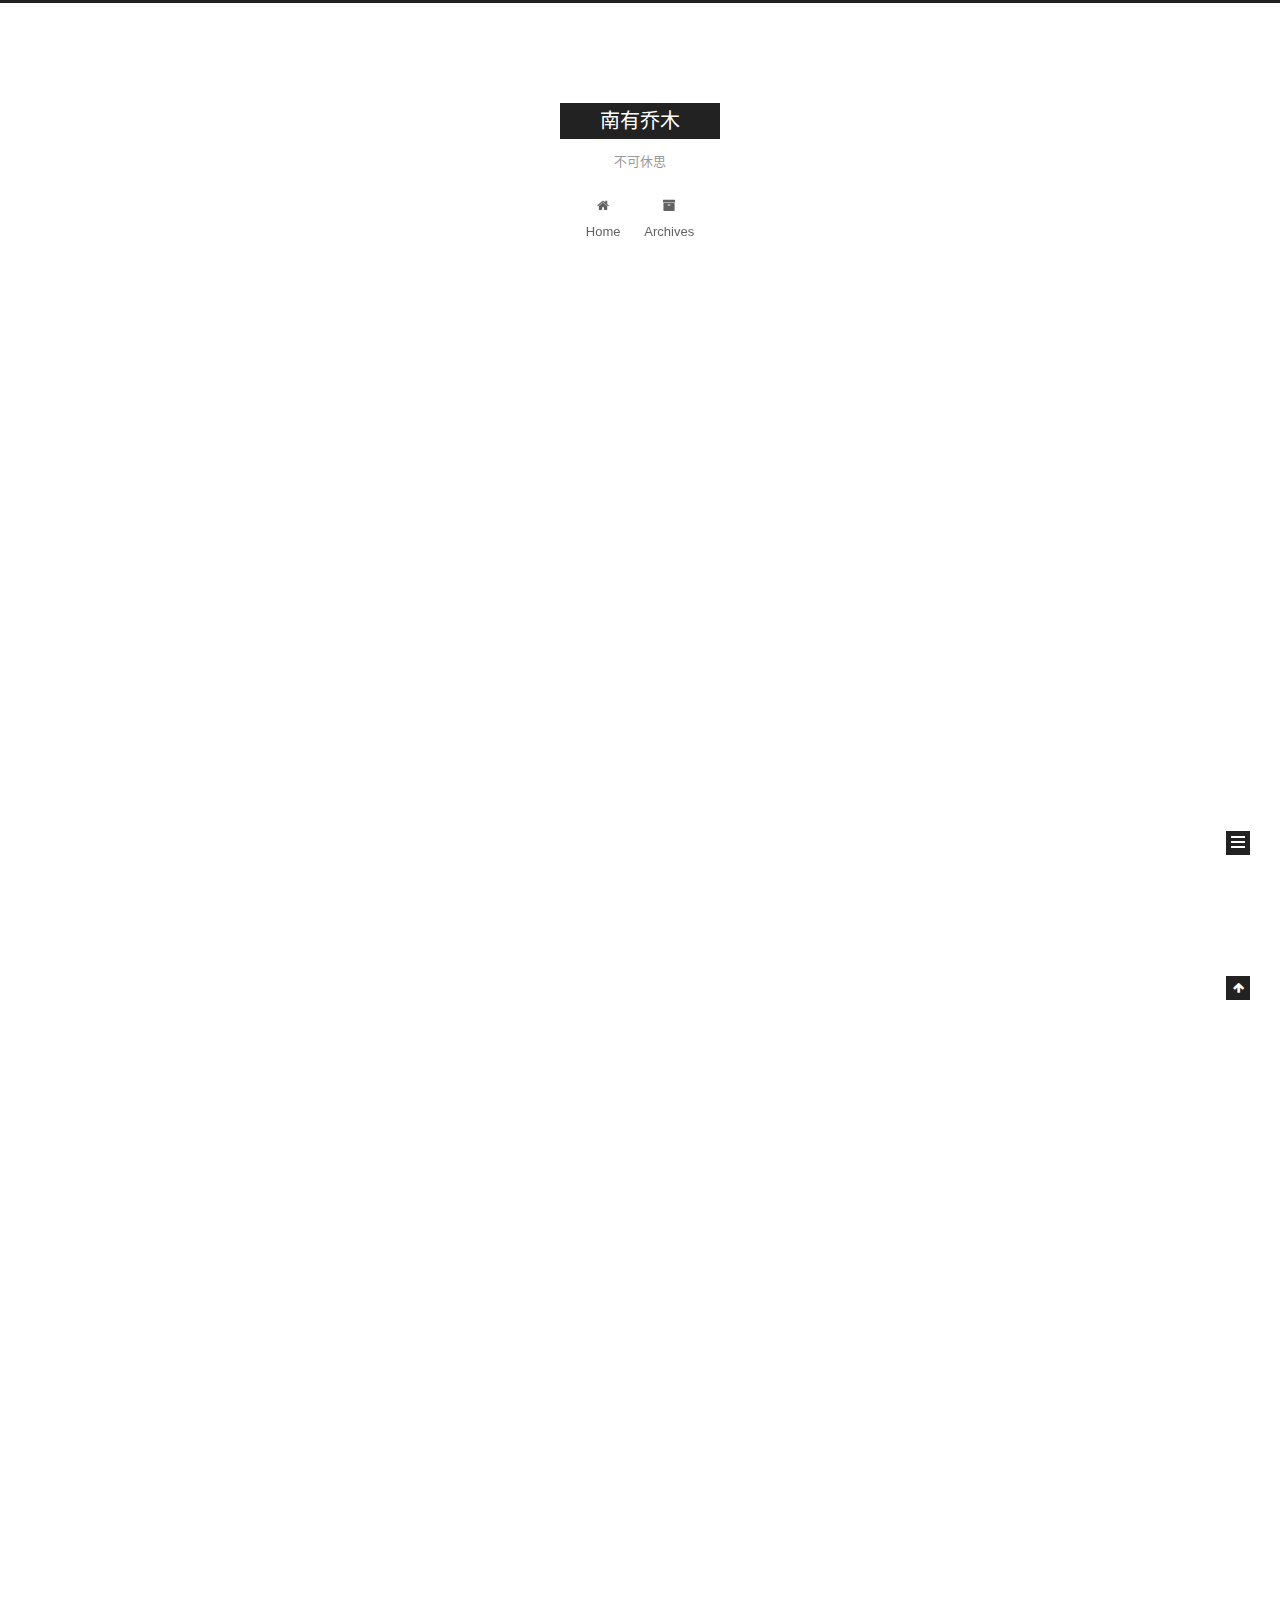
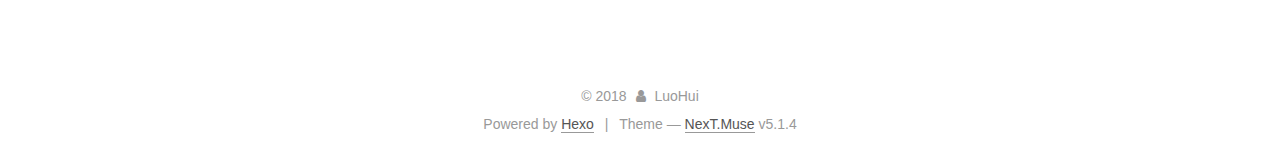
<file: index.html>
<!DOCTYPE html>



  


<html class="theme-next muse use-motion" lang="zh-CN">
<head>
  <meta charset="UTF-8"/>
<meta http-equiv="X-UA-Compatible" content="IE=edge" />
<meta name="viewport" content="width=device-width, initial-scale=1, maximum-scale=1"/>
<meta name="theme-color" content="#222">









<meta http-equiv="Cache-Control" content="no-transform" />
<meta http-equiv="Cache-Control" content="no-siteapp" />
















  
  
  <link href="/lib/fancybox/source/jquery.fancybox.css?v=2.1.5" rel="stylesheet" type="text/css" />







<link href="/lib/font-awesome/css/font-awesome.min.css?v=4.6.2" rel="stylesheet" type="text/css" />

<link href="/css/main.css?v=5.1.4" rel="stylesheet" type="text/css" />


  <link rel="apple-touch-icon" sizes="180x180" href="/images/apple-touch-icon-next.png?v=5.1.4">


  <link rel="icon" type="image/png" sizes="32x32" href="/images/favicon-32x32-next.png?v=5.1.4">


  <link rel="icon" type="image/png" sizes="16x16" href="/images/favicon-16x16-next.png?v=5.1.4">


  <link rel="mask-icon" href="/images/logo.svg?v=5.1.4" color="#222">





  <meta name="keywords" content="Hexo, NexT" />










<meta property="og:type" content="website">
<meta property="og:title" content="南有乔木">
<meta property="og:url" content="http://yoursite.com/index.html">
<meta property="og:site_name" content="南有乔木">
<meta property="og:locale" content="zh-CN">
<meta name="twitter:card" content="summary">
<meta name="twitter:title" content="南有乔木">



<script type="text/javascript" id="hexo.configurations">
  var NexT = window.NexT || {};
  var CONFIG = {
    root: '/',
    scheme: 'Muse',
    version: '5.1.4',
    sidebar: {"position":"left","display":"post","offset":12,"b2t":false,"scrollpercent":false,"onmobile":false},
    fancybox: true,
    tabs: true,
    motion: {"enable":true,"async":false,"transition":{"post_block":"fadeIn","post_header":"slideDownIn","post_body":"slideDownIn","coll_header":"slideLeftIn","sidebar":"slideUpIn"}},
    duoshuo: {
      userId: '0',
      author: 'Author'
    },
    algolia: {
      applicationID: '',
      apiKey: '',
      indexName: '',
      hits: {"per_page":10},
      labels: {"input_placeholder":"Search for Posts","hits_empty":"We didn't find any results for the search: ${query}","hits_stats":"${hits} results found in ${time} ms"}
    }
  };
</script>



  <link rel="canonical" href="http://yoursite.com/"/>





  <title>南有乔木</title>
  








</head>

<body itemscope itemtype="http://schema.org/WebPage" lang="zh-CN">

  
  
    
  

  <div class="container sidebar-position-left 
  page-home">
    <div class="headband"></div>

    <header id="header" class="header" itemscope itemtype="http://schema.org/WPHeader">
      <div class="header-inner"><div class="site-brand-wrapper">
  <div class="site-meta ">
    

    <div class="custom-logo-site-title">
      <a href="/"  class="brand" rel="start">
        <span class="logo-line-before"><i></i></span>
        <span class="site-title">南有乔木</span>
        <span class="logo-line-after"><i></i></span>
      </a>
    </div>
      
        <p class="site-subtitle">不可休思</p>
      
  </div>

  <div class="site-nav-toggle">
    <button>
      <span class="btn-bar"></span>
      <span class="btn-bar"></span>
      <span class="btn-bar"></span>
    </button>
  </div>
</div>

<nav class="site-nav">
  

  
    <ul id="menu" class="menu">
      
        
        <li class="menu-item menu-item-home">
          <a href="/" rel="section">
            
              <i class="menu-item-icon fa fa-fw fa-home"></i> <br />
            
            Home
          </a>
        </li>
      
        
        <li class="menu-item menu-item-archives">
          <a href="/archives/" rel="section">
            
              <i class="menu-item-icon fa fa-fw fa-archive"></i> <br />
            
            Archives
          </a>
        </li>
      

      
    </ul>
  

  
</nav>



 </div>
    </header>

    <main id="main" class="main">
      <div class="main-inner">
        <div class="content-wrap">
          <div id="content" class="content">
            
  <section id="posts" class="posts-expand">
    
      

  

  
  
  

  <article class="post post-type-normal" itemscope itemtype="http://schema.org/Article">
  
  
  
  <div class="post-block">
    <link itemprop="mainEntityOfPage" href="http://yoursite.com/2018/07/07/子衿/">

    <span hidden itemprop="author" itemscope itemtype="http://schema.org/Person">
      <meta itemprop="name" content="LuoHui">
      <meta itemprop="description" content="">
      <meta itemprop="image" content="/images/avatar.gif">
    </span>

    <span hidden itemprop="publisher" itemscope itemtype="http://schema.org/Organization">
      <meta itemprop="name" content="南有乔木">
    </span>

    
      <header class="post-header">

        
        
          <h1 class="post-title" itemprop="name headline">
                
                <a class="post-title-link" href="/2018/07/07/子衿/" itemprop="url">子衿</a></h1>
        

        <div class="post-meta">
          <span class="post-time">
            
              <span class="post-meta-item-icon">
                <i class="fa fa-calendar-o"></i>
              </span>
              
                <span class="post-meta-item-text">Posted on</span>
              
              <time title="Post created" itemprop="dateCreated datePublished" datetime="2018-07-07T15:51:06+08:00">
                2018-07-07
              </time>
            

            

            
          </span>

          

          
            
          

          
          

          

          

          

        </div>
      </header>
    

    
    
    
    <div class="post-body" itemprop="articleBody">

      
      

      
        
          
            <p>黄色大门<br> 哈哈</p>

          
        
      
    </div>
    
    
    

    

    

    

    <footer class="post-footer">
      

      

      

      
      
        <div class="post-eof"></div>
      
    </footer>
  </div>
  
  
  
  </article>


    
      

  

  
  
  

  <article class="post post-type-normal" itemscope itemtype="http://schema.org/Article">
  
  
  
  <div class="post-block">
    <link itemprop="mainEntityOfPage" href="http://yoursite.com/2018/07/07/hello-world/">

    <span hidden itemprop="author" itemscope itemtype="http://schema.org/Person">
      <meta itemprop="name" content="LuoHui">
      <meta itemprop="description" content="">
      <meta itemprop="image" content="/images/avatar.gif">
    </span>

    <span hidden itemprop="publisher" itemscope itemtype="http://schema.org/Organization">
      <meta itemprop="name" content="南有乔木">
    </span>

    
      <header class="post-header">

        
        
          <h1 class="post-title" itemprop="name headline">
                
                <a class="post-title-link" href="/2018/07/07/hello-world/" itemprop="url">Hello World</a></h1>
        

        <div class="post-meta">
          <span class="post-time">
            
              <span class="post-meta-item-icon">
                <i class="fa fa-calendar-o"></i>
              </span>
              
                <span class="post-meta-item-text">Posted on</span>
              
              <time title="Post created" itemprop="dateCreated datePublished" datetime="2018-07-07T15:27:08+08:00">
                2018-07-07
              </time>
            

            

            
          </span>

          

          
            
          

          
          

          

          

          

        </div>
      </header>
    

    
    
    
    <div class="post-body" itemprop="articleBody">

      
      

      
        
          
            <p>Welcome to <a href="https://hexo.io/" target="_blank" rel="noopener">Hexo</a>! This is your very first post. Check <a href="https://hexo.io/docs/" target="_blank" rel="noopener">documentation</a> for more info. If you get any problems when using Hexo, you can find the answer in <a href="https://hexo.io/docs/troubleshooting.html" target="_blank" rel="noopener">troubleshooting</a> or you can ask me on <a href="https://github.com/hexojs/hexo/issues" target="_blank" rel="noopener">GitHub</a>.</p>
<h2 id="Quick-Start"><a href="#Quick-Start" class="headerlink" title="Quick Start"></a>Quick Start</h2><h3 id="Create-a-new-post"><a href="#Create-a-new-post" class="headerlink" title="Create a new post"></a>Create a new post</h3><figure class="highlight bash"><table><tr><td class="gutter"><pre><span class="line">1</span><br></pre></td><td class="code"><pre><span class="line">$ hexo new <span class="string">"My New Post"</span></span><br></pre></td></tr></table></figure>
<p>More info: <a href="https://hexo.io/docs/writing.html" target="_blank" rel="noopener">Writing</a></p>
<h3 id="Run-server"><a href="#Run-server" class="headerlink" title="Run server"></a>Run server</h3><figure class="highlight bash"><table><tr><td class="gutter"><pre><span class="line">1</span><br></pre></td><td class="code"><pre><span class="line">$ hexo server</span><br></pre></td></tr></table></figure>
<p>More info: <a href="https://hexo.io/docs/server.html" target="_blank" rel="noopener">Server</a></p>
<h3 id="Generate-static-files"><a href="#Generate-static-files" class="headerlink" title="Generate static files"></a>Generate static files</h3><figure class="highlight bash"><table><tr><td class="gutter"><pre><span class="line">1</span><br></pre></td><td class="code"><pre><span class="line">$ hexo generate</span><br></pre></td></tr></table></figure>
<p>More info: <a href="https://hexo.io/docs/generating.html" target="_blank" rel="noopener">Generating</a></p>
<h3 id="Deploy-to-remote-sites"><a href="#Deploy-to-remote-sites" class="headerlink" title="Deploy to remote sites"></a>Deploy to remote sites</h3><figure class="highlight bash"><table><tr><td class="gutter"><pre><span class="line">1</span><br></pre></td><td class="code"><pre><span class="line">$ hexo deploy</span><br></pre></td></tr></table></figure>
<p>More info: <a href="https://hexo.io/docs/deployment.html" target="_blank" rel="noopener">Deployment</a></p>

          
        
      
    </div>
    
    
    

    

    

    

    <footer class="post-footer">
      

      

      

      
      
        <div class="post-eof"></div>
      
    </footer>
  </div>
  
  
  
  </article>


    
  </section>

  


          </div>
          


          

        </div>
        
          
  
  <div class="sidebar-toggle">
    <div class="sidebar-toggle-line-wrap">
      <span class="sidebar-toggle-line sidebar-toggle-line-first"></span>
      <span class="sidebar-toggle-line sidebar-toggle-line-middle"></span>
      <span class="sidebar-toggle-line sidebar-toggle-line-last"></span>
    </div>
  </div>

  <aside id="sidebar" class="sidebar">
    
    <div class="sidebar-inner">

      

      

      <section class="site-overview-wrap sidebar-panel sidebar-panel-active">
        <div class="site-overview">
          <div class="site-author motion-element" itemprop="author" itemscope itemtype="http://schema.org/Person">
            
              <p class="site-author-name" itemprop="name">LuoHui</p>
              <p class="site-description motion-element" itemprop="description"></p>
          </div>

          <nav class="site-state motion-element">

            
              <div class="site-state-item site-state-posts">
              
                <a href="/archives/">
              
                  <span class="site-state-item-count">2</span>
                  <span class="site-state-item-name">posts</span>
                </a>
              </div>
            

            

            
              
              
              <div class="site-state-item site-state-tags">
                
                  <span class="site-state-item-count">1</span>
                  <span class="site-state-item-name">tags</span>
                
              </div>
            

          </nav>

          

          

          
          

          
          

          

        </div>
      </section>

      

      

    </div>
  </aside>


        
      </div>
    </main>

    <footer id="footer" class="footer">
      <div class="footer-inner">
        <div class="copyright">&copy; <span itemprop="copyrightYear">2018</span>
  <span class="with-love">
    <i class="fa fa-user"></i>
  </span>
  <span class="author" itemprop="copyrightHolder">LuoHui</span>

  
</div>


  <div class="powered-by">Powered by <a class="theme-link" target="_blank" href="https://hexo.io">Hexo</a></div>



  <span class="post-meta-divider">|</span>



  <div class="theme-info">Theme &mdash; <a class="theme-link" target="_blank" href="https://github.com/iissnan/hexo-theme-next">NexT.Muse</a> v5.1.4</div>




        







        
      </div>
    </footer>

    
      <div class="back-to-top">
        <i class="fa fa-arrow-up"></i>
        
      </div>
    

    

  </div>

  

<script type="text/javascript">
  if (Object.prototype.toString.call(window.Promise) !== '[object Function]') {
    window.Promise = null;
  }
</script>









  












  
  
    <script type="text/javascript" src="/lib/jquery/index.js?v=2.1.3"></script>
  

  
  
    <script type="text/javascript" src="/lib/fastclick/lib/fastclick.min.js?v=1.0.6"></script>
  

  
  
    <script type="text/javascript" src="/lib/jquery_lazyload/jquery.lazyload.js?v=1.9.7"></script>
  

  
  
    <script type="text/javascript" src="/lib/velocity/velocity.min.js?v=1.2.1"></script>
  

  
  
    <script type="text/javascript" src="/lib/velocity/velocity.ui.min.js?v=1.2.1"></script>
  

  
  
    <script type="text/javascript" src="/lib/fancybox/source/jquery.fancybox.pack.js?v=2.1.5"></script>
  


  


  <script type="text/javascript" src="/js/src/utils.js?v=5.1.4"></script>

  <script type="text/javascript" src="/js/src/motion.js?v=5.1.4"></script>



  
  

  

  


  <script type="text/javascript" src="/js/src/bootstrap.js?v=5.1.4"></script>



  


  




	





  





  












  





  

  

  

  
  

  

  

  

</body>
</html>
</file>
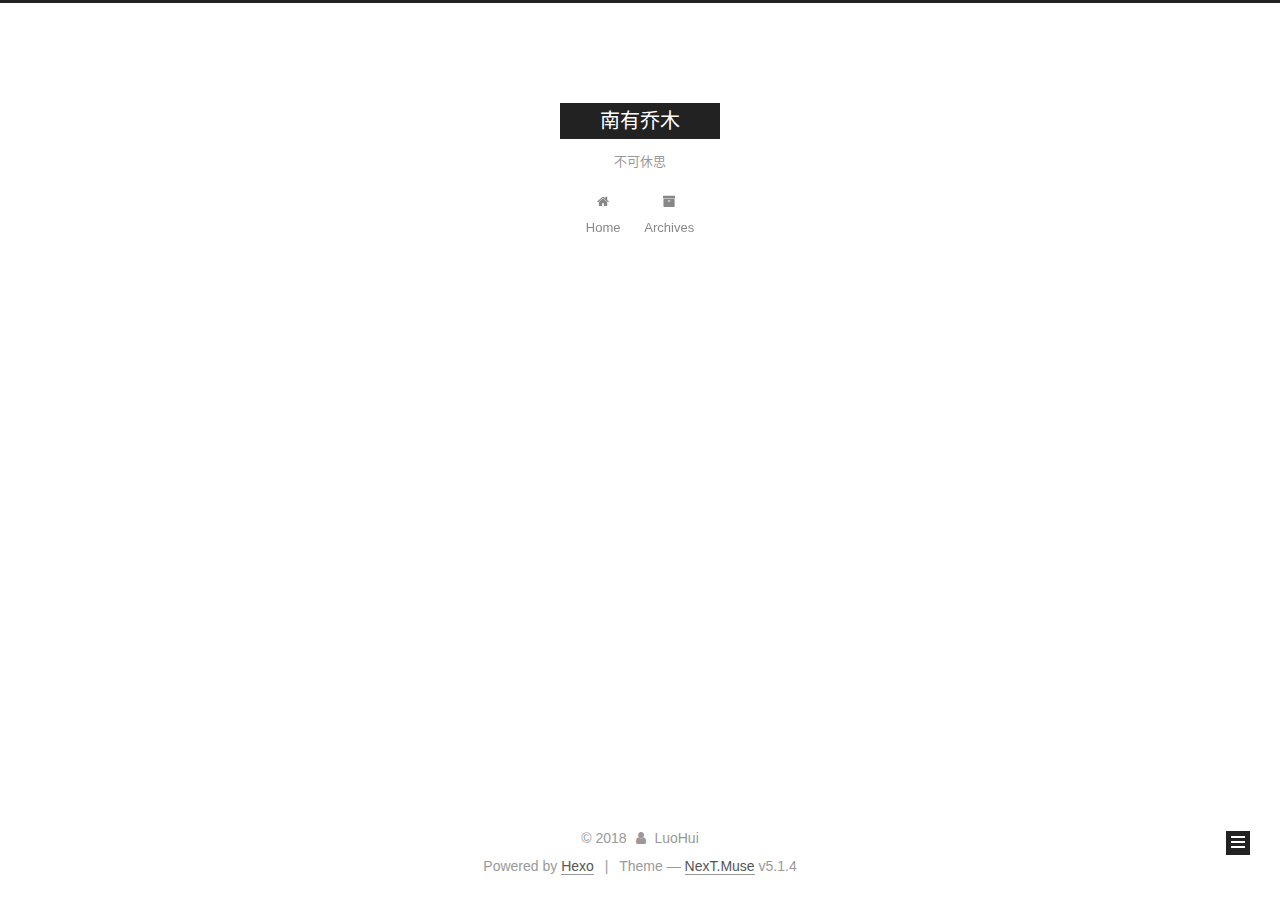
<file: archives/index.html>
<!DOCTYPE html>



  


<html class="theme-next muse use-motion" lang="zh-CN">
<head>
  <meta charset="UTF-8"/>
<meta http-equiv="X-UA-Compatible" content="IE=edge" />
<meta name="viewport" content="width=device-width, initial-scale=1, maximum-scale=1"/>
<meta name="theme-color" content="#222">









<meta http-equiv="Cache-Control" content="no-transform" />
<meta http-equiv="Cache-Control" content="no-siteapp" />
















  
  
  <link href="/lib/fancybox/source/jquery.fancybox.css?v=2.1.5" rel="stylesheet" type="text/css" />







<link href="/lib/font-awesome/css/font-awesome.min.css?v=4.6.2" rel="stylesheet" type="text/css" />

<link href="/css/main.css?v=5.1.4" rel="stylesheet" type="text/css" />


  <link rel="apple-touch-icon" sizes="180x180" href="/images/apple-touch-icon-next.png?v=5.1.4">


  <link rel="icon" type="image/png" sizes="32x32" href="/images/favicon-32x32-next.png?v=5.1.4">


  <link rel="icon" type="image/png" sizes="16x16" href="/images/favicon-16x16-next.png?v=5.1.4">


  <link rel="mask-icon" href="/images/logo.svg?v=5.1.4" color="#222">





  <meta name="keywords" content="Hexo, NexT" />










<meta property="og:type" content="website">
<meta property="og:title" content="南有乔木">
<meta property="og:url" content="http://yoursite.com/archives/index.html">
<meta property="og:site_name" content="南有乔木">
<meta property="og:locale" content="zh-CN">
<meta name="twitter:card" content="summary">
<meta name="twitter:title" content="南有乔木">



<script type="text/javascript" id="hexo.configurations">
  var NexT = window.NexT || {};
  var CONFIG = {
    root: '/',
    scheme: 'Muse',
    version: '5.1.4',
    sidebar: {"position":"left","display":"post","offset":12,"b2t":false,"scrollpercent":false,"onmobile":false},
    fancybox: true,
    tabs: true,
    motion: {"enable":true,"async":false,"transition":{"post_block":"fadeIn","post_header":"slideDownIn","post_body":"slideDownIn","coll_header":"slideLeftIn","sidebar":"slideUpIn"}},
    duoshuo: {
      userId: '0',
      author: 'Author'
    },
    algolia: {
      applicationID: '',
      apiKey: '',
      indexName: '',
      hits: {"per_page":10},
      labels: {"input_placeholder":"Search for Posts","hits_empty":"We didn't find any results for the search: ${query}","hits_stats":"${hits} results found in ${time} ms"}
    }
  };
</script>



  <link rel="canonical" href="http://yoursite.com/archives/"/>





  <title>Archive | 南有乔木</title>
  








</head>

<body itemscope itemtype="http://schema.org/WebPage" lang="zh-CN">

  
  
    
  

  <div class="container sidebar-position-left page-archive">
    <div class="headband"></div>

    <header id="header" class="header" itemscope itemtype="http://schema.org/WPHeader">
      <div class="header-inner"><div class="site-brand-wrapper">
  <div class="site-meta ">
    

    <div class="custom-logo-site-title">
      <a href="/"  class="brand" rel="start">
        <span class="logo-line-before"><i></i></span>
        <span class="site-title">南有乔木</span>
        <span class="logo-line-after"><i></i></span>
      </a>
    </div>
      
        <p class="site-subtitle">不可休思</p>
      
  </div>

  <div class="site-nav-toggle">
    <button>
      <span class="btn-bar"></span>
      <span class="btn-bar"></span>
      <span class="btn-bar"></span>
    </button>
  </div>
</div>

<nav class="site-nav">
  

  
    <ul id="menu" class="menu">
      
        
        <li class="menu-item menu-item-home">
          <a href="/" rel="section">
            
              <i class="menu-item-icon fa fa-fw fa-home"></i> <br />
            
            Home
          </a>
        </li>
      
        
        <li class="menu-item menu-item-archives">
          <a href="/archives/" rel="section">
            
              <i class="menu-item-icon fa fa-fw fa-archive"></i> <br />
            
            Archives
          </a>
        </li>
      

      
    </ul>
  

  
</nav>



 </div>
    </header>

    <main id="main" class="main">
      <div class="main-inner">
        <div class="content-wrap">
          <div id="content" class="content">
            

  
  
  
  <div class="post-block archive">
    <div id="posts" class="posts-collapse">
      <span class="archive-move-on"></span>

      <span class="archive-page-counter">
        
        
        
          
        
        Um..! 2 posts in total. Keep on posting.
      </span>

      

        
        
        

        
          
          <div class="collection-title">
            <h1 class="archive-year" id="archive-year-2018">2018</h1>
          </div>
        
        

        

  <article class="post post-type-normal" itemscope itemtype="http://schema.org/Article">
    <header class="post-header">

      <h2 class="post-title">
        
            <a class="post-title-link" href="/2018/07/07/子衿/" itemprop="url">
              
                <span itemprop="name">子衿</span>
              
            </a>
        
      </h2>

      <div class="post-meta">
        <time class="post-time" itemprop="dateCreated"
              datetime="2018-07-07T15:51:06+08:00"
              content="2018-07-07" >
          07-07
        </time>
      </div>

    </header>
  </article>



      

        
        
        

        
        

        

  <article class="post post-type-normal" itemscope itemtype="http://schema.org/Article">
    <header class="post-header">

      <h2 class="post-title">
        
            <a class="post-title-link" href="/2018/07/07/hello-world/" itemprop="url">
              
                <span itemprop="name">Hello World</span>
              
            </a>
        
      </h2>

      <div class="post-meta">
        <time class="post-time" itemprop="dateCreated"
              datetime="2018-07-07T15:27:08+08:00"
              content="2018-07-07" >
          07-07
        </time>
      </div>

    </header>
  </article>



      

    </div>
  </div>
  
  
  

  



          </div>
          


          

        </div>
        
          
  
  <div class="sidebar-toggle">
    <div class="sidebar-toggle-line-wrap">
      <span class="sidebar-toggle-line sidebar-toggle-line-first"></span>
      <span class="sidebar-toggle-line sidebar-toggle-line-middle"></span>
      <span class="sidebar-toggle-line sidebar-toggle-line-last"></span>
    </div>
  </div>

  <aside id="sidebar" class="sidebar">
    
    <div class="sidebar-inner">

      

      

      <section class="site-overview-wrap sidebar-panel sidebar-panel-active">
        <div class="site-overview">
          <div class="site-author motion-element" itemprop="author" itemscope itemtype="http://schema.org/Person">
            
              <p class="site-author-name" itemprop="name">LuoHui</p>
              <p class="site-description motion-element" itemprop="description"></p>
          </div>

          <nav class="site-state motion-element">

            
              <div class="site-state-item site-state-posts">
              
                <a href="/archives/">
              
                  <span class="site-state-item-count">2</span>
                  <span class="site-state-item-name">posts</span>
                </a>
              </div>
            

            

            
              
              
              <div class="site-state-item site-state-tags">
                
                  <span class="site-state-item-count">1</span>
                  <span class="site-state-item-name">tags</span>
                
              </div>
            

          </nav>

          

          

          
          

          
          

          

        </div>
      </section>

      

      

    </div>
  </aside>


        
      </div>
    </main>

    <footer id="footer" class="footer">
      <div class="footer-inner">
        <div class="copyright">&copy; <span itemprop="copyrightYear">2018</span>
  <span class="with-love">
    <i class="fa fa-user"></i>
  </span>
  <span class="author" itemprop="copyrightHolder">LuoHui</span>

  
</div>


  <div class="powered-by">Powered by <a class="theme-link" target="_blank" href="https://hexo.io">Hexo</a></div>



  <span class="post-meta-divider">|</span>



  <div class="theme-info">Theme &mdash; <a class="theme-link" target="_blank" href="https://github.com/iissnan/hexo-theme-next">NexT.Muse</a> v5.1.4</div>




        







        
      </div>
    </footer>

    
      <div class="back-to-top">
        <i class="fa fa-arrow-up"></i>
        
      </div>
    

    

  </div>

  

<script type="text/javascript">
  if (Object.prototype.toString.call(window.Promise) !== '[object Function]') {
    window.Promise = null;
  }
</script>









  












  
  
    <script type="text/javascript" src="/lib/jquery/index.js?v=2.1.3"></script>
  

  
  
    <script type="text/javascript" src="/lib/fastclick/lib/fastclick.min.js?v=1.0.6"></script>
  

  
  
    <script type="text/javascript" src="/lib/jquery_lazyload/jquery.lazyload.js?v=1.9.7"></script>
  

  
  
    <script type="text/javascript" src="/lib/velocity/velocity.min.js?v=1.2.1"></script>
  

  
  
    <script type="text/javascript" src="/lib/velocity/velocity.ui.min.js?v=1.2.1"></script>
  

  
  
    <script type="text/javascript" src="/lib/fancybox/source/jquery.fancybox.pack.js?v=2.1.5"></script>
  


  


  <script type="text/javascript" src="/js/src/utils.js?v=5.1.4"></script>

  <script type="text/javascript" src="/js/src/motion.js?v=5.1.4"></script>



  
  

  

  


  <script type="text/javascript" src="/js/src/bootstrap.js?v=5.1.4"></script>



  


  




	





  





  












  





  

  

  

  
  

  

  

  

</body>
</html>
</file>
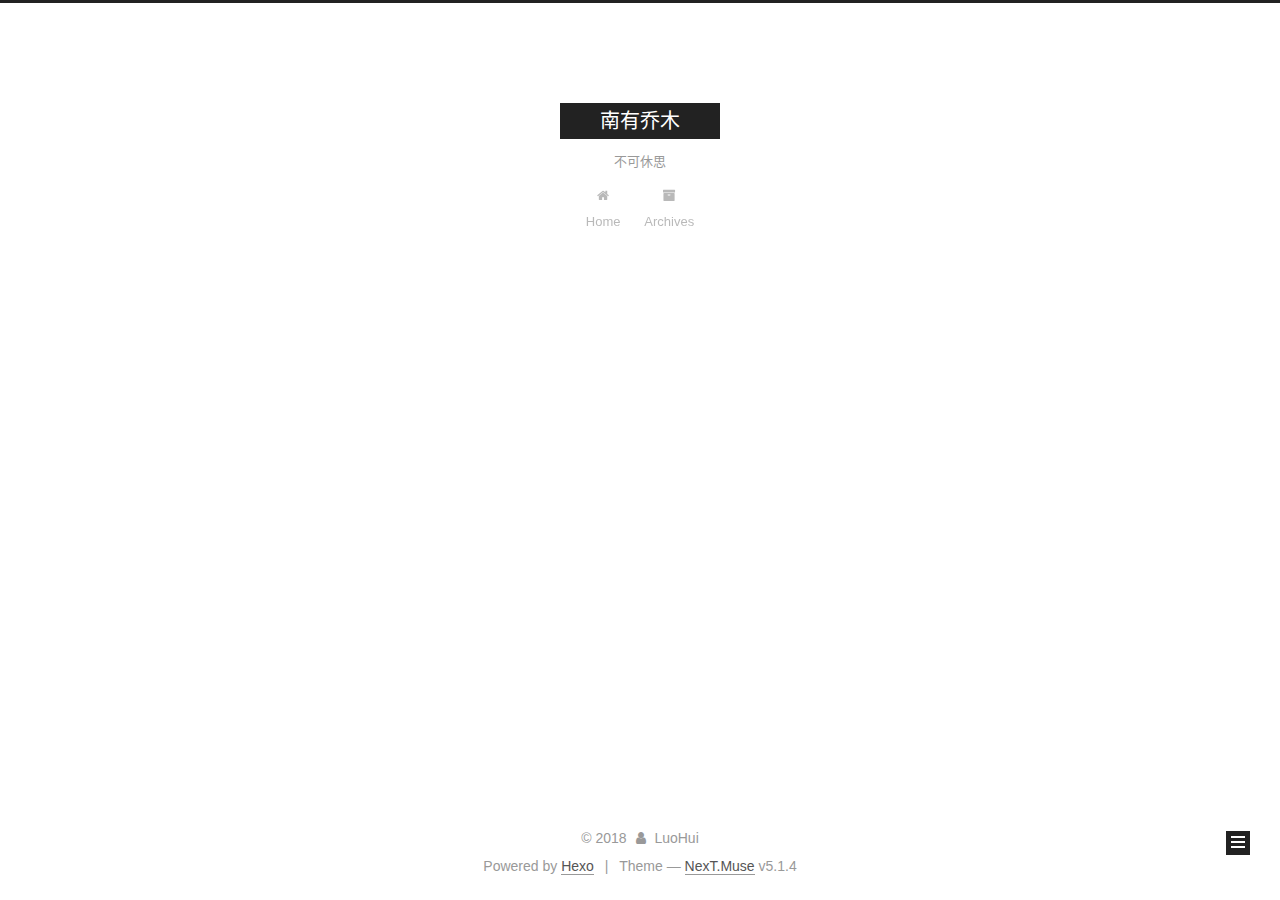
<file: archives/2018/index.html>
<!DOCTYPE html>



  


<html class="theme-next muse use-motion" lang="zh-CN">
<head>
  <meta charset="UTF-8"/>
<meta http-equiv="X-UA-Compatible" content="IE=edge" />
<meta name="viewport" content="width=device-width, initial-scale=1, maximum-scale=1"/>
<meta name="theme-color" content="#222">









<meta http-equiv="Cache-Control" content="no-transform" />
<meta http-equiv="Cache-Control" content="no-siteapp" />
















  
  
  <link href="/lib/fancybox/source/jquery.fancybox.css?v=2.1.5" rel="stylesheet" type="text/css" />







<link href="/lib/font-awesome/css/font-awesome.min.css?v=4.6.2" rel="stylesheet" type="text/css" />

<link href="/css/main.css?v=5.1.4" rel="stylesheet" type="text/css" />


  <link rel="apple-touch-icon" sizes="180x180" href="/images/apple-touch-icon-next.png?v=5.1.4">


  <link rel="icon" type="image/png" sizes="32x32" href="/images/favicon-32x32-next.png?v=5.1.4">


  <link rel="icon" type="image/png" sizes="16x16" href="/images/favicon-16x16-next.png?v=5.1.4">


  <link rel="mask-icon" href="/images/logo.svg?v=5.1.4" color="#222">





  <meta name="keywords" content="Hexo, NexT" />










<meta property="og:type" content="website">
<meta property="og:title" content="南有乔木">
<meta property="og:url" content="http://yoursite.com/archives/2018/index.html">
<meta property="og:site_name" content="南有乔木">
<meta property="og:locale" content="zh-CN">
<meta name="twitter:card" content="summary">
<meta name="twitter:title" content="南有乔木">



<script type="text/javascript" id="hexo.configurations">
  var NexT = window.NexT || {};
  var CONFIG = {
    root: '/',
    scheme: 'Muse',
    version: '5.1.4',
    sidebar: {"position":"left","display":"post","offset":12,"b2t":false,"scrollpercent":false,"onmobile":false},
    fancybox: true,
    tabs: true,
    motion: {"enable":true,"async":false,"transition":{"post_block":"fadeIn","post_header":"slideDownIn","post_body":"slideDownIn","coll_header":"slideLeftIn","sidebar":"slideUpIn"}},
    duoshuo: {
      userId: '0',
      author: 'Author'
    },
    algolia: {
      applicationID: '',
      apiKey: '',
      indexName: '',
      hits: {"per_page":10},
      labels: {"input_placeholder":"Search for Posts","hits_empty":"We didn't find any results for the search: ${query}","hits_stats":"${hits} results found in ${time} ms"}
    }
  };
</script>



  <link rel="canonical" href="http://yoursite.com/archives/2018/"/>





  <title>Archive | 南有乔木</title>
  








</head>

<body itemscope itemtype="http://schema.org/WebPage" lang="zh-CN">

  
  
    
  

  <div class="container sidebar-position-left page-archive">
    <div class="headband"></div>

    <header id="header" class="header" itemscope itemtype="http://schema.org/WPHeader">
      <div class="header-inner"><div class="site-brand-wrapper">
  <div class="site-meta ">
    

    <div class="custom-logo-site-title">
      <a href="/"  class="brand" rel="start">
        <span class="logo-line-before"><i></i></span>
        <span class="site-title">南有乔木</span>
        <span class="logo-line-after"><i></i></span>
      </a>
    </div>
      
        <p class="site-subtitle">不可休思</p>
      
  </div>

  <div class="site-nav-toggle">
    <button>
      <span class="btn-bar"></span>
      <span class="btn-bar"></span>
      <span class="btn-bar"></span>
    </button>
  </div>
</div>

<nav class="site-nav">
  

  
    <ul id="menu" class="menu">
      
        
        <li class="menu-item menu-item-home">
          <a href="/" rel="section">
            
              <i class="menu-item-icon fa fa-fw fa-home"></i> <br />
            
            Home
          </a>
        </li>
      
        
        <li class="menu-item menu-item-archives">
          <a href="/archives/" rel="section">
            
              <i class="menu-item-icon fa fa-fw fa-archive"></i> <br />
            
            Archives
          </a>
        </li>
      

      
    </ul>
  

  
</nav>



 </div>
    </header>

    <main id="main" class="main">
      <div class="main-inner">
        <div class="content-wrap">
          <div id="content" class="content">
            

  
  
  
  <div class="post-block archive">
    <div id="posts" class="posts-collapse">
      <span class="archive-move-on"></span>

      <span class="archive-page-counter">
        
        
        
          
        
        Um..! 2 posts in total. Keep on posting.
      </span>

      

        
        
        

        
          
          <div class="collection-title">
            <h1 class="archive-year" id="archive-year-2018">2018</h1>
          </div>
        
        

        

  <article class="post post-type-normal" itemscope itemtype="http://schema.org/Article">
    <header class="post-header">

      <h2 class="post-title">
        
            <a class="post-title-link" href="/2018/07/07/子衿/" itemprop="url">
              
                <span itemprop="name">子衿</span>
              
            </a>
        
      </h2>

      <div class="post-meta">
        <time class="post-time" itemprop="dateCreated"
              datetime="2018-07-07T15:51:06+08:00"
              content="2018-07-07" >
          07-07
        </time>
      </div>

    </header>
  </article>



      

        
        
        

        
        

        

  <article class="post post-type-normal" itemscope itemtype="http://schema.org/Article">
    <header class="post-header">

      <h2 class="post-title">
        
            <a class="post-title-link" href="/2018/07/07/hello-world/" itemprop="url">
              
                <span itemprop="name">Hello World</span>
              
            </a>
        
      </h2>

      <div class="post-meta">
        <time class="post-time" itemprop="dateCreated"
              datetime="2018-07-07T15:27:08+08:00"
              content="2018-07-07" >
          07-07
        </time>
      </div>

    </header>
  </article>



      

    </div>
  </div>
  
  
  

  



          </div>
          


          

        </div>
        
          
  
  <div class="sidebar-toggle">
    <div class="sidebar-toggle-line-wrap">
      <span class="sidebar-toggle-line sidebar-toggle-line-first"></span>
      <span class="sidebar-toggle-line sidebar-toggle-line-middle"></span>
      <span class="sidebar-toggle-line sidebar-toggle-line-last"></span>
    </div>
  </div>

  <aside id="sidebar" class="sidebar">
    
    <div class="sidebar-inner">

      

      

      <section class="site-overview-wrap sidebar-panel sidebar-panel-active">
        <div class="site-overview">
          <div class="site-author motion-element" itemprop="author" itemscope itemtype="http://schema.org/Person">
            
              <p class="site-author-name" itemprop="name">LuoHui</p>
              <p class="site-description motion-element" itemprop="description"></p>
          </div>

          <nav class="site-state motion-element">

            
              <div class="site-state-item site-state-posts">
              
                <a href="/archives/">
              
                  <span class="site-state-item-count">2</span>
                  <span class="site-state-item-name">posts</span>
                </a>
              </div>
            

            

            
              
              
              <div class="site-state-item site-state-tags">
                
                  <span class="site-state-item-count">1</span>
                  <span class="site-state-item-name">tags</span>
                
              </div>
            

          </nav>

          

          

          
          

          
          

          

        </div>
      </section>

      

      

    </div>
  </aside>


        
      </div>
    </main>

    <footer id="footer" class="footer">
      <div class="footer-inner">
        <div class="copyright">&copy; <span itemprop="copyrightYear">2018</span>
  <span class="with-love">
    <i class="fa fa-user"></i>
  </span>
  <span class="author" itemprop="copyrightHolder">LuoHui</span>

  
</div>


  <div class="powered-by">Powered by <a class="theme-link" target="_blank" href="https://hexo.io">Hexo</a></div>



  <span class="post-meta-divider">|</span>



  <div class="theme-info">Theme &mdash; <a class="theme-link" target="_blank" href="https://github.com/iissnan/hexo-theme-next">NexT.Muse</a> v5.1.4</div>




        







        
      </div>
    </footer>

    
      <div class="back-to-top">
        <i class="fa fa-arrow-up"></i>
        
      </div>
    

    

  </div>

  

<script type="text/javascript">
  if (Object.prototype.toString.call(window.Promise) !== '[object Function]') {
    window.Promise = null;
  }
</script>









  












  
  
    <script type="text/javascript" src="/lib/jquery/index.js?v=2.1.3"></script>
  

  
  
    <script type="text/javascript" src="/lib/fastclick/lib/fastclick.min.js?v=1.0.6"></script>
  

  
  
    <script type="text/javascript" src="/lib/jquery_lazyload/jquery.lazyload.js?v=1.9.7"></script>
  

  
  
    <script type="text/javascript" src="/lib/velocity/velocity.min.js?v=1.2.1"></script>
  

  
  
    <script type="text/javascript" src="/lib/velocity/velocity.ui.min.js?v=1.2.1"></script>
  

  
  
    <script type="text/javascript" src="/lib/fancybox/source/jquery.fancybox.pack.js?v=2.1.5"></script>
  


  


  <script type="text/javascript" src="/js/src/utils.js?v=5.1.4"></script>

  <script type="text/javascript" src="/js/src/motion.js?v=5.1.4"></script>



  
  

  

  


  <script type="text/javascript" src="/js/src/bootstrap.js?v=5.1.4"></script>



  


  




	





  





  












  





  

  

  

  
  

  

  

  

</body>
</html>
</file>
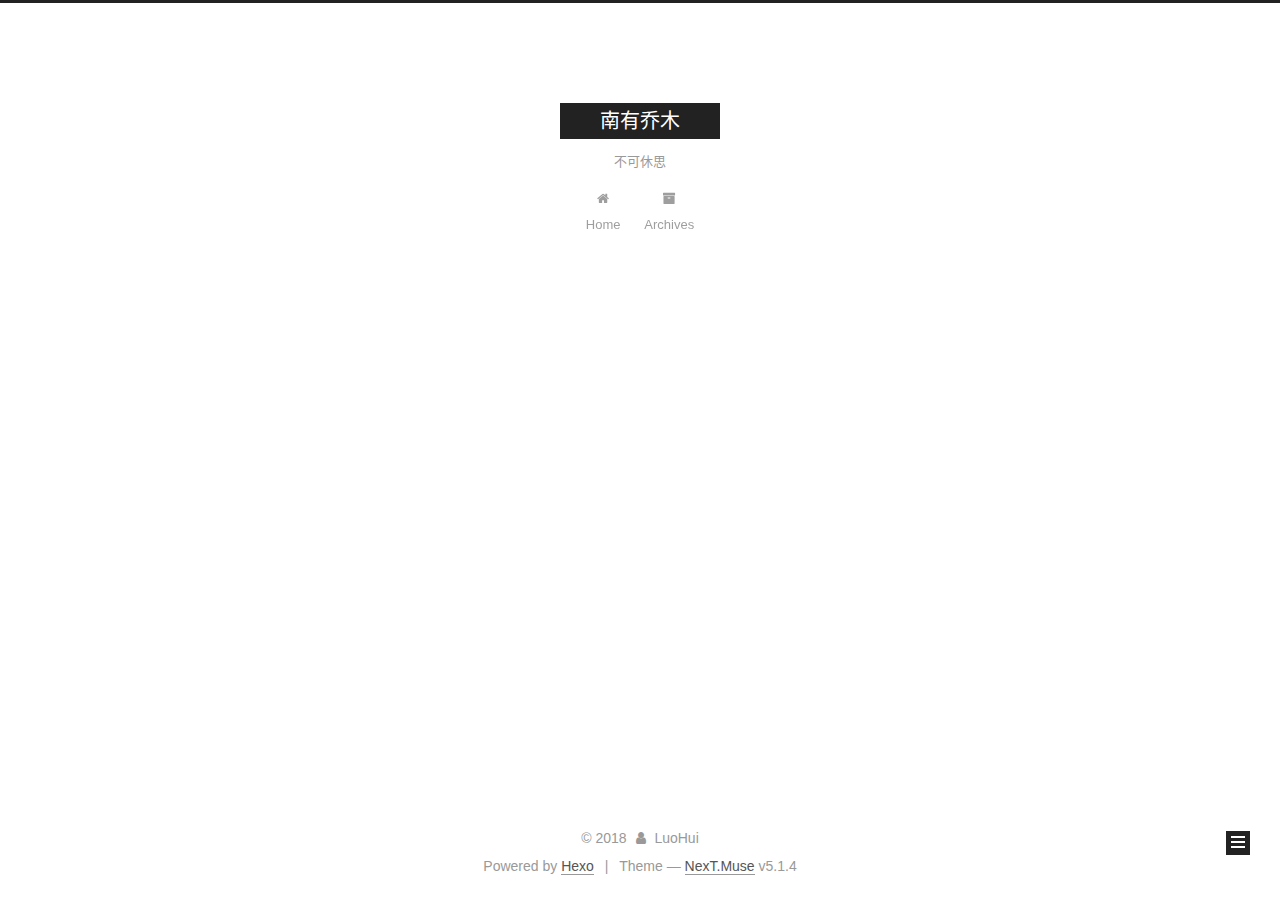
<file: tags/悠悠我心/index.html>
<!DOCTYPE html>



  


<html class="theme-next muse use-motion" lang="zh-CN">
<head>
  <meta charset="UTF-8"/>
<meta http-equiv="X-UA-Compatible" content="IE=edge" />
<meta name="viewport" content="width=device-width, initial-scale=1, maximum-scale=1"/>
<meta name="theme-color" content="#222">









<meta http-equiv="Cache-Control" content="no-transform" />
<meta http-equiv="Cache-Control" content="no-siteapp" />
















  
  
  <link href="/lib/fancybox/source/jquery.fancybox.css?v=2.1.5" rel="stylesheet" type="text/css" />







<link href="/lib/font-awesome/css/font-awesome.min.css?v=4.6.2" rel="stylesheet" type="text/css" />

<link href="/css/main.css?v=5.1.4" rel="stylesheet" type="text/css" />


  <link rel="apple-touch-icon" sizes="180x180" href="/images/apple-touch-icon-next.png?v=5.1.4">


  <link rel="icon" type="image/png" sizes="32x32" href="/images/favicon-32x32-next.png?v=5.1.4">


  <link rel="icon" type="image/png" sizes="16x16" href="/images/favicon-16x16-next.png?v=5.1.4">


  <link rel="mask-icon" href="/images/logo.svg?v=5.1.4" color="#222">





  <meta name="keywords" content="Hexo, NexT" />










<meta property="og:type" content="website">
<meta property="og:title" content="南有乔木">
<meta property="og:url" content="http://yoursite.com/tags/悠悠我心/index.html">
<meta property="og:site_name" content="南有乔木">
<meta property="og:locale" content="zh-CN">
<meta name="twitter:card" content="summary">
<meta name="twitter:title" content="南有乔木">



<script type="text/javascript" id="hexo.configurations">
  var NexT = window.NexT || {};
  var CONFIG = {
    root: '/',
    scheme: 'Muse',
    version: '5.1.4',
    sidebar: {"position":"left","display":"post","offset":12,"b2t":false,"scrollpercent":false,"onmobile":false},
    fancybox: true,
    tabs: true,
    motion: {"enable":true,"async":false,"transition":{"post_block":"fadeIn","post_header":"slideDownIn","post_body":"slideDownIn","coll_header":"slideLeftIn","sidebar":"slideUpIn"}},
    duoshuo: {
      userId: '0',
      author: 'Author'
    },
    algolia: {
      applicationID: '',
      apiKey: '',
      indexName: '',
      hits: {"per_page":10},
      labels: {"input_placeholder":"Search for Posts","hits_empty":"We didn't find any results for the search: ${query}","hits_stats":"${hits} results found in ${time} ms"}
    }
  };
</script>



  <link rel="canonical" href="http://yoursite.com/tags/悠悠我心/"/>





  <title>Tag: 悠悠我心 | 南有乔木</title>
  








</head>

<body itemscope itemtype="http://schema.org/WebPage" lang="zh-CN">

  
  
    
  

  <div class="container sidebar-position-left ">
    <div class="headband"></div>

    <header id="header" class="header" itemscope itemtype="http://schema.org/WPHeader">
      <div class="header-inner"><div class="site-brand-wrapper">
  <div class="site-meta ">
    

    <div class="custom-logo-site-title">
      <a href="/"  class="brand" rel="start">
        <span class="logo-line-before"><i></i></span>
        <span class="site-title">南有乔木</span>
        <span class="logo-line-after"><i></i></span>
      </a>
    </div>
      
        <p class="site-subtitle">不可休思</p>
      
  </div>

  <div class="site-nav-toggle">
    <button>
      <span class="btn-bar"></span>
      <span class="btn-bar"></span>
      <span class="btn-bar"></span>
    </button>
  </div>
</div>

<nav class="site-nav">
  

  
    <ul id="menu" class="menu">
      
        
        <li class="menu-item menu-item-home">
          <a href="/" rel="section">
            
              <i class="menu-item-icon fa fa-fw fa-home"></i> <br />
            
            Home
          </a>
        </li>
      
        
        <li class="menu-item menu-item-archives">
          <a href="/archives/" rel="section">
            
              <i class="menu-item-icon fa fa-fw fa-archive"></i> <br />
            
            Archives
          </a>
        </li>
      

      
    </ul>
  

  
</nav>



 </div>
    </header>

    <main id="main" class="main">
      <div class="main-inner">
        <div class="content-wrap">
          <div id="content" class="content">
            

  
  
  
  <div class="post-block tag">

    <div id="posts" class="posts-collapse">
      <div class="collection-title">
        <h1>悠悠我心<small>Tag</small>
        </h1>
      </div>

      
        

  <article class="post post-type-normal" itemscope itemtype="http://schema.org/Article">
    <header class="post-header">

      <h2 class="post-title">
        
            <a class="post-title-link" href="/2018/07/07/子衿/" itemprop="url">
              
                <span itemprop="name">子衿</span>
              
            </a>
        
      </h2>

      <div class="post-meta">
        <time class="post-time" itemprop="dateCreated"
              datetime="2018-07-07T15:51:06+08:00"
              content="2018-07-07" >
          07-07
        </time>
      </div>

    </header>
  </article>


      
    </div>

  </div>
  
  
  

  


          </div>
          


          

        </div>
        
          
  
  <div class="sidebar-toggle">
    <div class="sidebar-toggle-line-wrap">
      <span class="sidebar-toggle-line sidebar-toggle-line-first"></span>
      <span class="sidebar-toggle-line sidebar-toggle-line-middle"></span>
      <span class="sidebar-toggle-line sidebar-toggle-line-last"></span>
    </div>
  </div>

  <aside id="sidebar" class="sidebar">
    
    <div class="sidebar-inner">

      

      

      <section class="site-overview-wrap sidebar-panel sidebar-panel-active">
        <div class="site-overview">
          <div class="site-author motion-element" itemprop="author" itemscope itemtype="http://schema.org/Person">
            
              <p class="site-author-name" itemprop="name">LuoHui</p>
              <p class="site-description motion-element" itemprop="description"></p>
          </div>

          <nav class="site-state motion-element">

            
              <div class="site-state-item site-state-posts">
              
                <a href="/archives/">
              
                  <span class="site-state-item-count">2</span>
                  <span class="site-state-item-name">posts</span>
                </a>
              </div>
            

            

            
              
              
              <div class="site-state-item site-state-tags">
                
                  <span class="site-state-item-count">1</span>
                  <span class="site-state-item-name">tags</span>
                
              </div>
            

          </nav>

          

          

          
          

          
          

          

        </div>
      </section>

      

      

    </div>
  </aside>


        
      </div>
    </main>

    <footer id="footer" class="footer">
      <div class="footer-inner">
        <div class="copyright">&copy; <span itemprop="copyrightYear">2018</span>
  <span class="with-love">
    <i class="fa fa-user"></i>
  </span>
  <span class="author" itemprop="copyrightHolder">LuoHui</span>

  
</div>


  <div class="powered-by">Powered by <a class="theme-link" target="_blank" href="https://hexo.io">Hexo</a></div>



  <span class="post-meta-divider">|</span>



  <div class="theme-info">Theme &mdash; <a class="theme-link" target="_blank" href="https://github.com/iissnan/hexo-theme-next">NexT.Muse</a> v5.1.4</div>




        







        
      </div>
    </footer>

    
      <div class="back-to-top">
        <i class="fa fa-arrow-up"></i>
        
      </div>
    

    

  </div>

  

<script type="text/javascript">
  if (Object.prototype.toString.call(window.Promise) !== '[object Function]') {
    window.Promise = null;
  }
</script>









  












  
  
    <script type="text/javascript" src="/lib/jquery/index.js?v=2.1.3"></script>
  

  
  
    <script type="text/javascript" src="/lib/fastclick/lib/fastclick.min.js?v=1.0.6"></script>
  

  
  
    <script type="text/javascript" src="/lib/jquery_lazyload/jquery.lazyload.js?v=1.9.7"></script>
  

  
  
    <script type="text/javascript" src="/lib/velocity/velocity.min.js?v=1.2.1"></script>
  

  
  
    <script type="text/javascript" src="/lib/velocity/velocity.ui.min.js?v=1.2.1"></script>
  

  
  
    <script type="text/javascript" src="/lib/fancybox/source/jquery.fancybox.pack.js?v=2.1.5"></script>
  


  


  <script type="text/javascript" src="/js/src/utils.js?v=5.1.4"></script>

  <script type="text/javascript" src="/js/src/motion.js?v=5.1.4"></script>



  
  

  

  


  <script type="text/javascript" src="/js/src/bootstrap.js?v=5.1.4"></script>



  


  




	





  





  












  





  

  

  

  
  

  

  

  

</body>
</html>
</file>
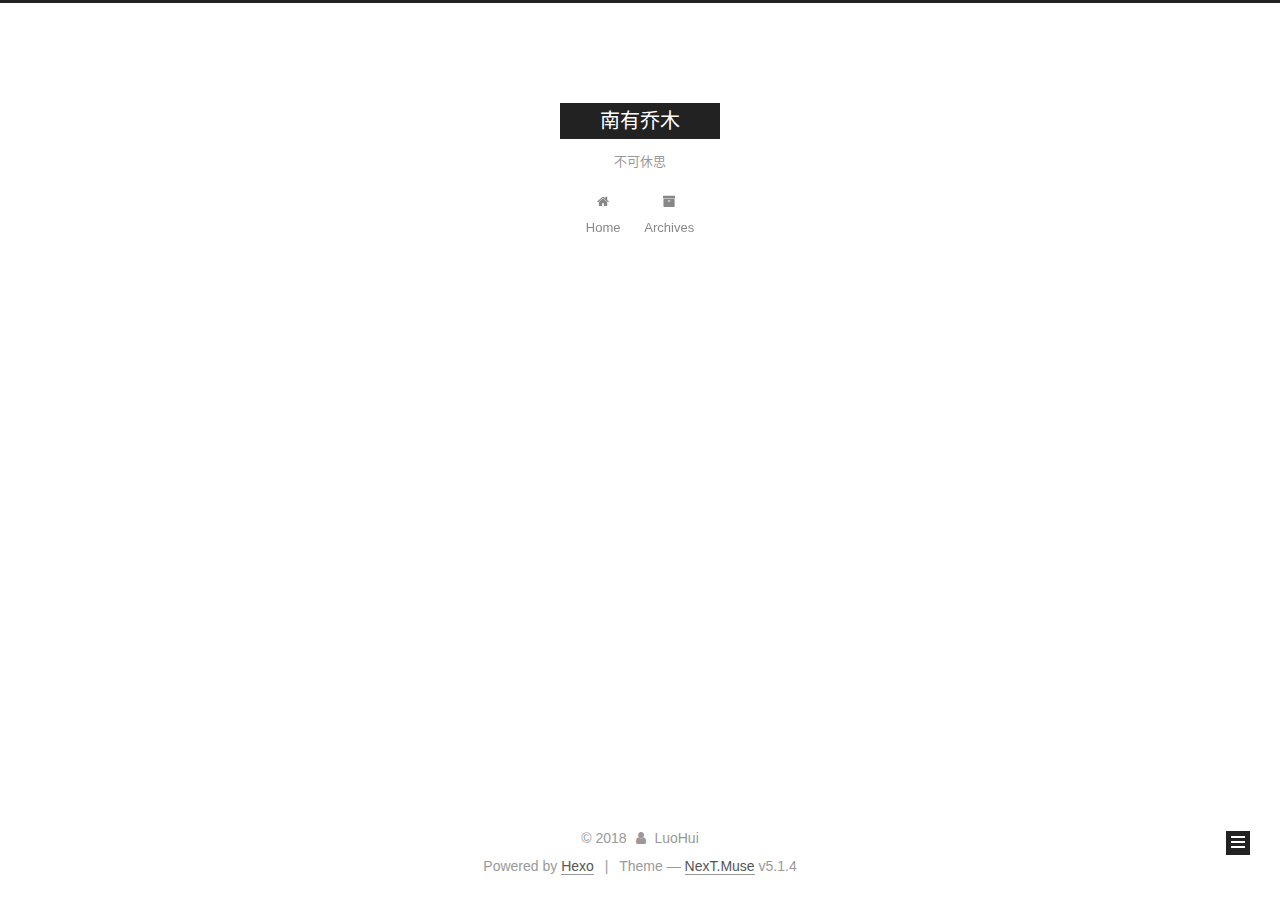
<file: archives/2018/07/index.html>
<!DOCTYPE html>



  


<html class="theme-next muse use-motion" lang="zh-CN">
<head>
  <meta charset="UTF-8"/>
<meta http-equiv="X-UA-Compatible" content="IE=edge" />
<meta name="viewport" content="width=device-width, initial-scale=1, maximum-scale=1"/>
<meta name="theme-color" content="#222">









<meta http-equiv="Cache-Control" content="no-transform" />
<meta http-equiv="Cache-Control" content="no-siteapp" />
















  
  
  <link href="/lib/fancybox/source/jquery.fancybox.css?v=2.1.5" rel="stylesheet" type="text/css" />







<link href="/lib/font-awesome/css/font-awesome.min.css?v=4.6.2" rel="stylesheet" type="text/css" />

<link href="/css/main.css?v=5.1.4" rel="stylesheet" type="text/css" />


  <link rel="apple-touch-icon" sizes="180x180" href="/images/apple-touch-icon-next.png?v=5.1.4">


  <link rel="icon" type="image/png" sizes="32x32" href="/images/favicon-32x32-next.png?v=5.1.4">


  <link rel="icon" type="image/png" sizes="16x16" href="/images/favicon-16x16-next.png?v=5.1.4">


  <link rel="mask-icon" href="/images/logo.svg?v=5.1.4" color="#222">





  <meta name="keywords" content="Hexo, NexT" />










<meta property="og:type" content="website">
<meta property="og:title" content="南有乔木">
<meta property="og:url" content="http://yoursite.com/archives/2018/07/index.html">
<meta property="og:site_name" content="南有乔木">
<meta property="og:locale" content="zh-CN">
<meta name="twitter:card" content="summary">
<meta name="twitter:title" content="南有乔木">



<script type="text/javascript" id="hexo.configurations">
  var NexT = window.NexT || {};
  var CONFIG = {
    root: '/',
    scheme: 'Muse',
    version: '5.1.4',
    sidebar: {"position":"left","display":"post","offset":12,"b2t":false,"scrollpercent":false,"onmobile":false},
    fancybox: true,
    tabs: true,
    motion: {"enable":true,"async":false,"transition":{"post_block":"fadeIn","post_header":"slideDownIn","post_body":"slideDownIn","coll_header":"slideLeftIn","sidebar":"slideUpIn"}},
    duoshuo: {
      userId: '0',
      author: 'Author'
    },
    algolia: {
      applicationID: '',
      apiKey: '',
      indexName: '',
      hits: {"per_page":10},
      labels: {"input_placeholder":"Search for Posts","hits_empty":"We didn't find any results for the search: ${query}","hits_stats":"${hits} results found in ${time} ms"}
    }
  };
</script>



  <link rel="canonical" href="http://yoursite.com/archives/2018/07/"/>





  <title>Archive | 南有乔木</title>
  








</head>

<body itemscope itemtype="http://schema.org/WebPage" lang="zh-CN">

  
  
    
  

  <div class="container sidebar-position-left page-archive">
    <div class="headband"></div>

    <header id="header" class="header" itemscope itemtype="http://schema.org/WPHeader">
      <div class="header-inner"><div class="site-brand-wrapper">
  <div class="site-meta ">
    

    <div class="custom-logo-site-title">
      <a href="/"  class="brand" rel="start">
        <span class="logo-line-before"><i></i></span>
        <span class="site-title">南有乔木</span>
        <span class="logo-line-after"><i></i></span>
      </a>
    </div>
      
        <p class="site-subtitle">不可休思</p>
      
  </div>

  <div class="site-nav-toggle">
    <button>
      <span class="btn-bar"></span>
      <span class="btn-bar"></span>
      <span class="btn-bar"></span>
    </button>
  </div>
</div>

<nav class="site-nav">
  

  
    <ul id="menu" class="menu">
      
        
        <li class="menu-item menu-item-home">
          <a href="/" rel="section">
            
              <i class="menu-item-icon fa fa-fw fa-home"></i> <br />
            
            Home
          </a>
        </li>
      
        
        <li class="menu-item menu-item-archives">
          <a href="/archives/" rel="section">
            
              <i class="menu-item-icon fa fa-fw fa-archive"></i> <br />
            
            Archives
          </a>
        </li>
      

      
    </ul>
  

  
</nav>



 </div>
    </header>

    <main id="main" class="main">
      <div class="main-inner">
        <div class="content-wrap">
          <div id="content" class="content">
            

  
  
  
  <div class="post-block archive">
    <div id="posts" class="posts-collapse">
      <span class="archive-move-on"></span>

      <span class="archive-page-counter">
        
        
        
          
        
        Um..! 2 posts in total. Keep on posting.
      </span>

      

        
        
        

        
          
          <div class="collection-title">
            <h1 class="archive-year" id="archive-year-2018">2018</h1>
          </div>
        
        

        

  <article class="post post-type-normal" itemscope itemtype="http://schema.org/Article">
    <header class="post-header">

      <h2 class="post-title">
        
            <a class="post-title-link" href="/2018/07/07/子衿/" itemprop="url">
              
                <span itemprop="name">子衿</span>
              
            </a>
        
      </h2>

      <div class="post-meta">
        <time class="post-time" itemprop="dateCreated"
              datetime="2018-07-07T15:51:06+08:00"
              content="2018-07-07" >
          07-07
        </time>
      </div>

    </header>
  </article>



      

        
        
        

        
        

        

  <article class="post post-type-normal" itemscope itemtype="http://schema.org/Article">
    <header class="post-header">

      <h2 class="post-title">
        
            <a class="post-title-link" href="/2018/07/07/hello-world/" itemprop="url">
              
                <span itemprop="name">Hello World</span>
              
            </a>
        
      </h2>

      <div class="post-meta">
        <time class="post-time" itemprop="dateCreated"
              datetime="2018-07-07T15:27:08+08:00"
              content="2018-07-07" >
          07-07
        </time>
      </div>

    </header>
  </article>



      

    </div>
  </div>
  
  
  

  



          </div>
          


          

        </div>
        
          
  
  <div class="sidebar-toggle">
    <div class="sidebar-toggle-line-wrap">
      <span class="sidebar-toggle-line sidebar-toggle-line-first"></span>
      <span class="sidebar-toggle-line sidebar-toggle-line-middle"></span>
      <span class="sidebar-toggle-line sidebar-toggle-line-last"></span>
    </div>
  </div>

  <aside id="sidebar" class="sidebar">
    
    <div class="sidebar-inner">

      

      

      <section class="site-overview-wrap sidebar-panel sidebar-panel-active">
        <div class="site-overview">
          <div class="site-author motion-element" itemprop="author" itemscope itemtype="http://schema.org/Person">
            
              <p class="site-author-name" itemprop="name">LuoHui</p>
              <p class="site-description motion-element" itemprop="description"></p>
          </div>

          <nav class="site-state motion-element">

            
              <div class="site-state-item site-state-posts">
              
                <a href="/archives/">
              
                  <span class="site-state-item-count">2</span>
                  <span class="site-state-item-name">posts</span>
                </a>
              </div>
            

            

            
              
              
              <div class="site-state-item site-state-tags">
                
                  <span class="site-state-item-count">1</span>
                  <span class="site-state-item-name">tags</span>
                
              </div>
            

          </nav>

          

          

          
          

          
          

          

        </div>
      </section>

      

      

    </div>
  </aside>


        
      </div>
    </main>

    <footer id="footer" class="footer">
      <div class="footer-inner">
        <div class="copyright">&copy; <span itemprop="copyrightYear">2018</span>
  <span class="with-love">
    <i class="fa fa-user"></i>
  </span>
  <span class="author" itemprop="copyrightHolder">LuoHui</span>

  
</div>


  <div class="powered-by">Powered by <a class="theme-link" target="_blank" href="https://hexo.io">Hexo</a></div>



  <span class="post-meta-divider">|</span>



  <div class="theme-info">Theme &mdash; <a class="theme-link" target="_blank" href="https://github.com/iissnan/hexo-theme-next">NexT.Muse</a> v5.1.4</div>




        







        
      </div>
    </footer>

    
      <div class="back-to-top">
        <i class="fa fa-arrow-up"></i>
        
      </div>
    

    

  </div>

  

<script type="text/javascript">
  if (Object.prototype.toString.call(window.Promise) !== '[object Function]') {
    window.Promise = null;
  }
</script>









  












  
  
    <script type="text/javascript" src="/lib/jquery/index.js?v=2.1.3"></script>
  

  
  
    <script type="text/javascript" src="/lib/fastclick/lib/fastclick.min.js?v=1.0.6"></script>
  

  
  
    <script type="text/javascript" src="/lib/jquery_lazyload/jquery.lazyload.js?v=1.9.7"></script>
  

  
  
    <script type="text/javascript" src="/lib/velocity/velocity.min.js?v=1.2.1"></script>
  

  
  
    <script type="text/javascript" src="/lib/velocity/velocity.ui.min.js?v=1.2.1"></script>
  

  
  
    <script type="text/javascript" src="/lib/fancybox/source/jquery.fancybox.pack.js?v=2.1.5"></script>
  


  


  <script type="text/javascript" src="/js/src/utils.js?v=5.1.4"></script>

  <script type="text/javascript" src="/js/src/motion.js?v=5.1.4"></script>



  
  

  

  


  <script type="text/javascript" src="/js/src/bootstrap.js?v=5.1.4"></script>



  


  




	





  





  












  





  

  

  

  
  

  

  

  

</body>
</html>
</file>
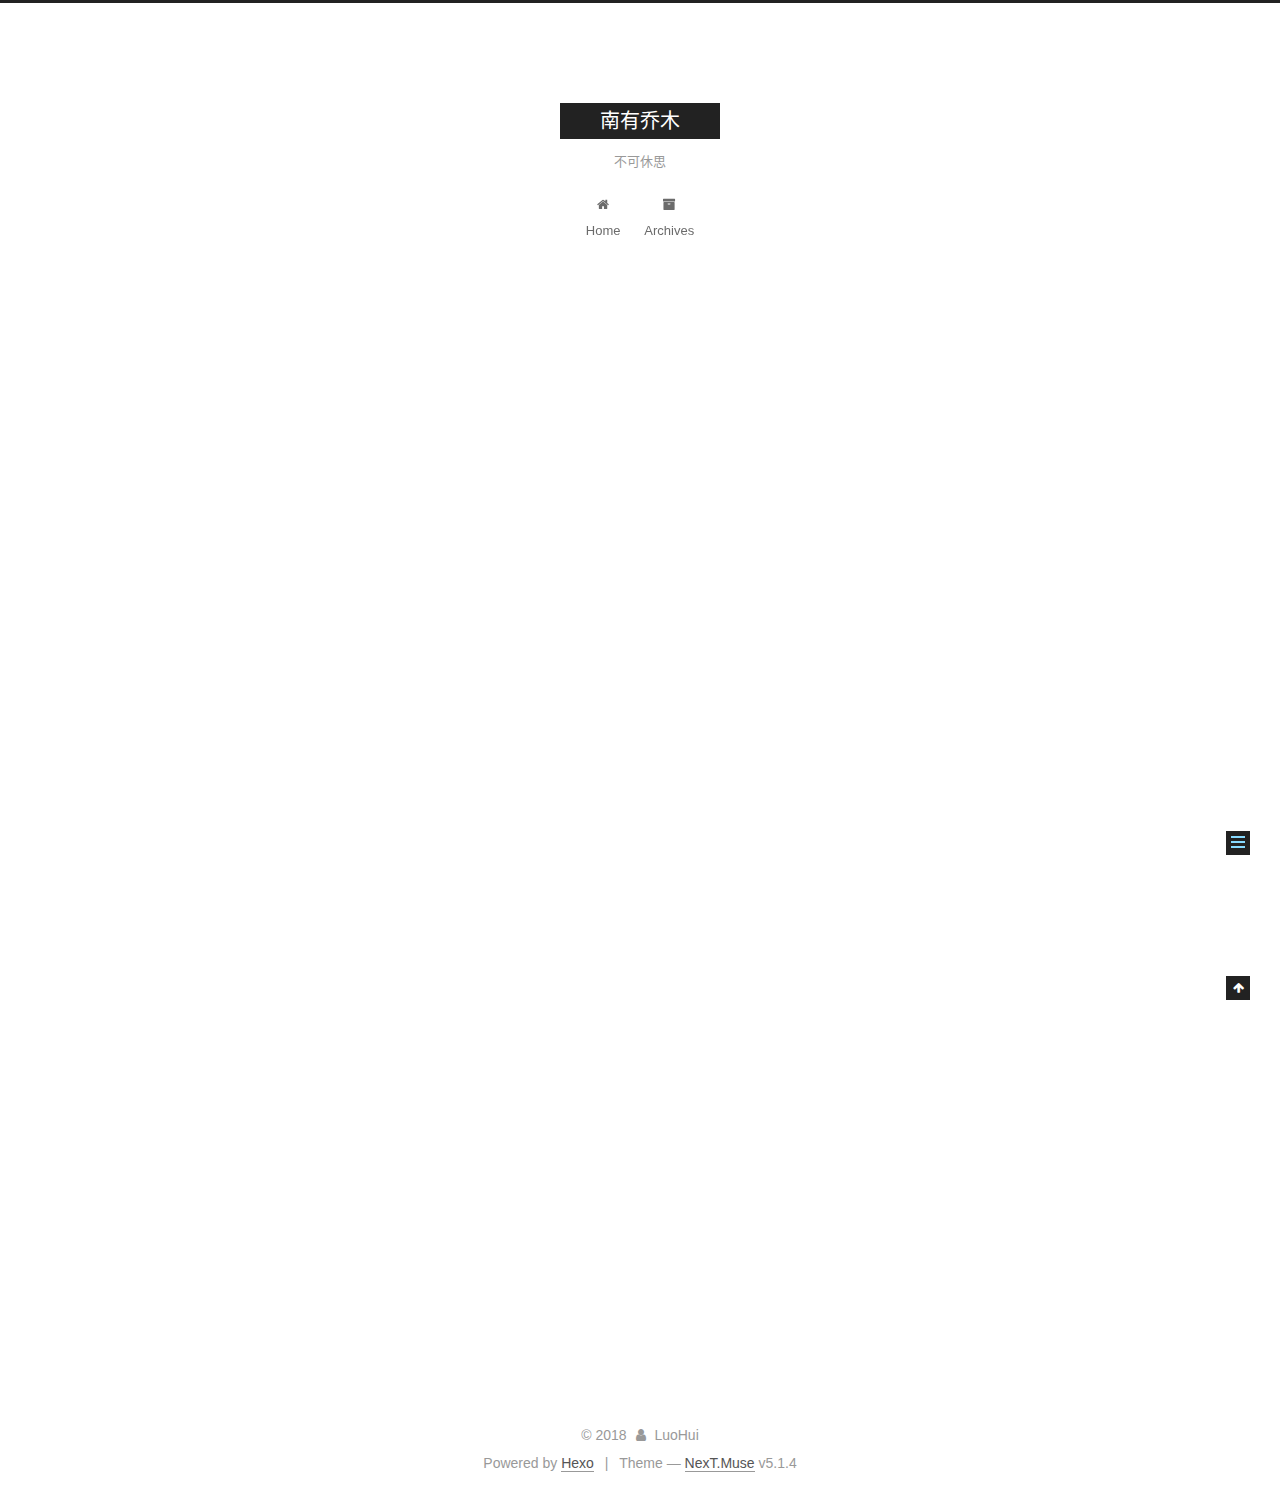
<file: 2018/07/07/hello-world/index.html>
<!DOCTYPE html>



  


<html class="theme-next muse use-motion" lang="zh-CN">
<head>
  <meta charset="UTF-8"/>
<meta http-equiv="X-UA-Compatible" content="IE=edge" />
<meta name="viewport" content="width=device-width, initial-scale=1, maximum-scale=1"/>
<meta name="theme-color" content="#222">









<meta http-equiv="Cache-Control" content="no-transform" />
<meta http-equiv="Cache-Control" content="no-siteapp" />
















  
  
  <link href="/lib/fancybox/source/jquery.fancybox.css?v=2.1.5" rel="stylesheet" type="text/css" />







<link href="/lib/font-awesome/css/font-awesome.min.css?v=4.6.2" rel="stylesheet" type="text/css" />

<link href="/css/main.css?v=5.1.4" rel="stylesheet" type="text/css" />


  <link rel="apple-touch-icon" sizes="180x180" href="/images/apple-touch-icon-next.png?v=5.1.4">


  <link rel="icon" type="image/png" sizes="32x32" href="/images/favicon-32x32-next.png?v=5.1.4">


  <link rel="icon" type="image/png" sizes="16x16" href="/images/favicon-16x16-next.png?v=5.1.4">


  <link rel="mask-icon" href="/images/logo.svg?v=5.1.4" color="#222">





  <meta name="keywords" content="Hexo, NexT" />










<meta name="description" content="Welcome to Hexo! This is your very first post. Check documentation for more info. If you get any problems when using Hexo, you can find the answer in troubleshooting or you can ask me on GitHub. Quick">
<meta property="og:type" content="article">
<meta property="og:title" content="Hello World">
<meta property="og:url" content="http://yoursite.com/2018/07/07/hello-world/index.html">
<meta property="og:site_name" content="南有乔木">
<meta property="og:description" content="Welcome to Hexo! This is your very first post. Check documentation for more info. If you get any problems when using Hexo, you can find the answer in troubleshooting or you can ask me on GitHub. Quick">
<meta property="og:locale" content="zh-CN">
<meta property="og:updated_time" content="2018-07-07T07:27:08.262Z">
<meta name="twitter:card" content="summary">
<meta name="twitter:title" content="Hello World">
<meta name="twitter:description" content="Welcome to Hexo! This is your very first post. Check documentation for more info. If you get any problems when using Hexo, you can find the answer in troubleshooting or you can ask me on GitHub. Quick">



<script type="text/javascript" id="hexo.configurations">
  var NexT = window.NexT || {};
  var CONFIG = {
    root: '/',
    scheme: 'Muse',
    version: '5.1.4',
    sidebar: {"position":"left","display":"post","offset":12,"b2t":false,"scrollpercent":false,"onmobile":false},
    fancybox: true,
    tabs: true,
    motion: {"enable":true,"async":false,"transition":{"post_block":"fadeIn","post_header":"slideDownIn","post_body":"slideDownIn","coll_header":"slideLeftIn","sidebar":"slideUpIn"}},
    duoshuo: {
      userId: '0',
      author: 'Author'
    },
    algolia: {
      applicationID: '',
      apiKey: '',
      indexName: '',
      hits: {"per_page":10},
      labels: {"input_placeholder":"Search for Posts","hits_empty":"We didn't find any results for the search: ${query}","hits_stats":"${hits} results found in ${time} ms"}
    }
  };
</script>



  <link rel="canonical" href="http://yoursite.com/2018/07/07/hello-world/"/>





  <title>Hello World | 南有乔木</title>
  








</head>

<body itemscope itemtype="http://schema.org/WebPage" lang="zh-CN">

  
  
    
  

  <div class="container sidebar-position-left page-post-detail">
    <div class="headband"></div>

    <header id="header" class="header" itemscope itemtype="http://schema.org/WPHeader">
      <div class="header-inner"><div class="site-brand-wrapper">
  <div class="site-meta ">
    

    <div class="custom-logo-site-title">
      <a href="/"  class="brand" rel="start">
        <span class="logo-line-before"><i></i></span>
        <span class="site-title">南有乔木</span>
        <span class="logo-line-after"><i></i></span>
      </a>
    </div>
      
        <p class="site-subtitle">不可休思</p>
      
  </div>

  <div class="site-nav-toggle">
    <button>
      <span class="btn-bar"></span>
      <span class="btn-bar"></span>
      <span class="btn-bar"></span>
    </button>
  </div>
</div>

<nav class="site-nav">
  

  
    <ul id="menu" class="menu">
      
        
        <li class="menu-item menu-item-home">
          <a href="/" rel="section">
            
              <i class="menu-item-icon fa fa-fw fa-home"></i> <br />
            
            Home
          </a>
        </li>
      
        
        <li class="menu-item menu-item-archives">
          <a href="/archives/" rel="section">
            
              <i class="menu-item-icon fa fa-fw fa-archive"></i> <br />
            
            Archives
          </a>
        </li>
      

      
    </ul>
  

  
</nav>



 </div>
    </header>

    <main id="main" class="main">
      <div class="main-inner">
        <div class="content-wrap">
          <div id="content" class="content">
            

  <div id="posts" class="posts-expand">
    

  

  
  
  

  <article class="post post-type-normal" itemscope itemtype="http://schema.org/Article">
  
  
  
  <div class="post-block">
    <link itemprop="mainEntityOfPage" href="http://yoursite.com/2018/07/07/hello-world/">

    <span hidden itemprop="author" itemscope itemtype="http://schema.org/Person">
      <meta itemprop="name" content="LuoHui">
      <meta itemprop="description" content="">
      <meta itemprop="image" content="/images/avatar.gif">
    </span>

    <span hidden itemprop="publisher" itemscope itemtype="http://schema.org/Organization">
      <meta itemprop="name" content="南有乔木">
    </span>

    
      <header class="post-header">

        
        
          <h1 class="post-title" itemprop="name headline">Hello World</h1>
        

        <div class="post-meta">
          <span class="post-time">
            
              <span class="post-meta-item-icon">
                <i class="fa fa-calendar-o"></i>
              </span>
              
                <span class="post-meta-item-text">Posted on</span>
              
              <time title="Post created" itemprop="dateCreated datePublished" datetime="2018-07-07T15:27:08+08:00">
                2018-07-07
              </time>
            

            

            
          </span>

          

          
            
          

          
          

          

          

          

        </div>
      </header>
    

    
    
    
    <div class="post-body" itemprop="articleBody">

      
      

      
        <p>Welcome to <a href="https://hexo.io/" target="_blank" rel="noopener">Hexo</a>! This is your very first post. Check <a href="https://hexo.io/docs/" target="_blank" rel="noopener">documentation</a> for more info. If you get any problems when using Hexo, you can find the answer in <a href="https://hexo.io/docs/troubleshooting.html" target="_blank" rel="noopener">troubleshooting</a> or you can ask me on <a href="https://github.com/hexojs/hexo/issues" target="_blank" rel="noopener">GitHub</a>.</p>
<h2 id="Quick-Start"><a href="#Quick-Start" class="headerlink" title="Quick Start"></a>Quick Start</h2><h3 id="Create-a-new-post"><a href="#Create-a-new-post" class="headerlink" title="Create a new post"></a>Create a new post</h3><figure class="highlight bash"><table><tr><td class="gutter"><pre><span class="line">1</span><br></pre></td><td class="code"><pre><span class="line">$ hexo new <span class="string">"My New Post"</span></span><br></pre></td></tr></table></figure>
<p>More info: <a href="https://hexo.io/docs/writing.html" target="_blank" rel="noopener">Writing</a></p>
<h3 id="Run-server"><a href="#Run-server" class="headerlink" title="Run server"></a>Run server</h3><figure class="highlight bash"><table><tr><td class="gutter"><pre><span class="line">1</span><br></pre></td><td class="code"><pre><span class="line">$ hexo server</span><br></pre></td></tr></table></figure>
<p>More info: <a href="https://hexo.io/docs/server.html" target="_blank" rel="noopener">Server</a></p>
<h3 id="Generate-static-files"><a href="#Generate-static-files" class="headerlink" title="Generate static files"></a>Generate static files</h3><figure class="highlight bash"><table><tr><td class="gutter"><pre><span class="line">1</span><br></pre></td><td class="code"><pre><span class="line">$ hexo generate</span><br></pre></td></tr></table></figure>
<p>More info: <a href="https://hexo.io/docs/generating.html" target="_blank" rel="noopener">Generating</a></p>
<h3 id="Deploy-to-remote-sites"><a href="#Deploy-to-remote-sites" class="headerlink" title="Deploy to remote sites"></a>Deploy to remote sites</h3><figure class="highlight bash"><table><tr><td class="gutter"><pre><span class="line">1</span><br></pre></td><td class="code"><pre><span class="line">$ hexo deploy</span><br></pre></td></tr></table></figure>
<p>More info: <a href="https://hexo.io/docs/deployment.html" target="_blank" rel="noopener">Deployment</a></p>

      
    </div>
    
    
    

    

    

    

    <footer class="post-footer">
      

      
      
      

      
        <div class="post-nav">
          <div class="post-nav-next post-nav-item">
            
          </div>

          <span class="post-nav-divider"></span>

          <div class="post-nav-prev post-nav-item">
            
              <a href="/2018/07/07/子衿/" rel="prev" title="子衿">
                子衿 <i class="fa fa-chevron-right"></i>
              </a>
            
          </div>
        </div>
      

      
      
    </footer>
  </div>
  
  
  
  </article>



    <div class="post-spread">
      
    </div>
  </div>


          </div>
          


          

  



        </div>
        
          
  
  <div class="sidebar-toggle">
    <div class="sidebar-toggle-line-wrap">
      <span class="sidebar-toggle-line sidebar-toggle-line-first"></span>
      <span class="sidebar-toggle-line sidebar-toggle-line-middle"></span>
      <span class="sidebar-toggle-line sidebar-toggle-line-last"></span>
    </div>
  </div>

  <aside id="sidebar" class="sidebar">
    
    <div class="sidebar-inner">

      

      
        <ul class="sidebar-nav motion-element">
          <li class="sidebar-nav-toc sidebar-nav-active" data-target="post-toc-wrap">
            Table of Contents
          </li>
          <li class="sidebar-nav-overview" data-target="site-overview-wrap">
            Overview
          </li>
        </ul>
      

      <section class="site-overview-wrap sidebar-panel">
        <div class="site-overview">
          <div class="site-author motion-element" itemprop="author" itemscope itemtype="http://schema.org/Person">
            
              <p class="site-author-name" itemprop="name">LuoHui</p>
              <p class="site-description motion-element" itemprop="description"></p>
          </div>

          <nav class="site-state motion-element">

            
              <div class="site-state-item site-state-posts">
              
                <a href="/archives/">
              
                  <span class="site-state-item-count">2</span>
                  <span class="site-state-item-name">posts</span>
                </a>
              </div>
            

            

            
              
              
              <div class="site-state-item site-state-tags">
                
                  <span class="site-state-item-count">1</span>
                  <span class="site-state-item-name">tags</span>
                
              </div>
            

          </nav>

          

          

          
          

          
          

          

        </div>
      </section>

      
      <!--noindex-->
        <section class="post-toc-wrap motion-element sidebar-panel sidebar-panel-active">
          <div class="post-toc">

            
              
            

            
              <div class="post-toc-content"><ol class="nav"><li class="nav-item nav-level-2"><a class="nav-link" href="#Quick-Start"><span class="nav-number">1.</span> <span class="nav-text">Quick Start</span></a><ol class="nav-child"><li class="nav-item nav-level-3"><a class="nav-link" href="#Create-a-new-post"><span class="nav-number">1.1.</span> <span class="nav-text">Create a new post</span></a></li><li class="nav-item nav-level-3"><a class="nav-link" href="#Run-server"><span class="nav-number">1.2.</span> <span class="nav-text">Run server</span></a></li><li class="nav-item nav-level-3"><a class="nav-link" href="#Generate-static-files"><span class="nav-number">1.3.</span> <span class="nav-text">Generate static files</span></a></li><li class="nav-item nav-level-3"><a class="nav-link" href="#Deploy-to-remote-sites"><span class="nav-number">1.4.</span> <span class="nav-text">Deploy to remote sites</span></a></li></ol></li></ol></div>
            

          </div>
        </section>
      <!--/noindex-->
      

      

    </div>
  </aside>


        
      </div>
    </main>

    <footer id="footer" class="footer">
      <div class="footer-inner">
        <div class="copyright">&copy; <span itemprop="copyrightYear">2018</span>
  <span class="with-love">
    <i class="fa fa-user"></i>
  </span>
  <span class="author" itemprop="copyrightHolder">LuoHui</span>

  
</div>


  <div class="powered-by">Powered by <a class="theme-link" target="_blank" href="https://hexo.io">Hexo</a></div>



  <span class="post-meta-divider">|</span>



  <div class="theme-info">Theme &mdash; <a class="theme-link" target="_blank" href="https://github.com/iissnan/hexo-theme-next">NexT.Muse</a> v5.1.4</div>




        







        
      </div>
    </footer>

    
      <div class="back-to-top">
        <i class="fa fa-arrow-up"></i>
        
      </div>
    

    

  </div>

  

<script type="text/javascript">
  if (Object.prototype.toString.call(window.Promise) !== '[object Function]') {
    window.Promise = null;
  }
</script>









  












  
  
    <script type="text/javascript" src="/lib/jquery/index.js?v=2.1.3"></script>
  

  
  
    <script type="text/javascript" src="/lib/fastclick/lib/fastclick.min.js?v=1.0.6"></script>
  

  
  
    <script type="text/javascript" src="/lib/jquery_lazyload/jquery.lazyload.js?v=1.9.7"></script>
  

  
  
    <script type="text/javascript" src="/lib/velocity/velocity.min.js?v=1.2.1"></script>
  

  
  
    <script type="text/javascript" src="/lib/velocity/velocity.ui.min.js?v=1.2.1"></script>
  

  
  
    <script type="text/javascript" src="/lib/fancybox/source/jquery.fancybox.pack.js?v=2.1.5"></script>
  


  


  <script type="text/javascript" src="/js/src/utils.js?v=5.1.4"></script>

  <script type="text/javascript" src="/js/src/motion.js?v=5.1.4"></script>



  
  

  
  <script type="text/javascript" src="/js/src/scrollspy.js?v=5.1.4"></script>
<script type="text/javascript" src="/js/src/post-details.js?v=5.1.4"></script>



  


  <script type="text/javascript" src="/js/src/bootstrap.js?v=5.1.4"></script>



  


  




	





  





  












  





  

  

  

  
  

  

  

  

</body>
</html>
</file>
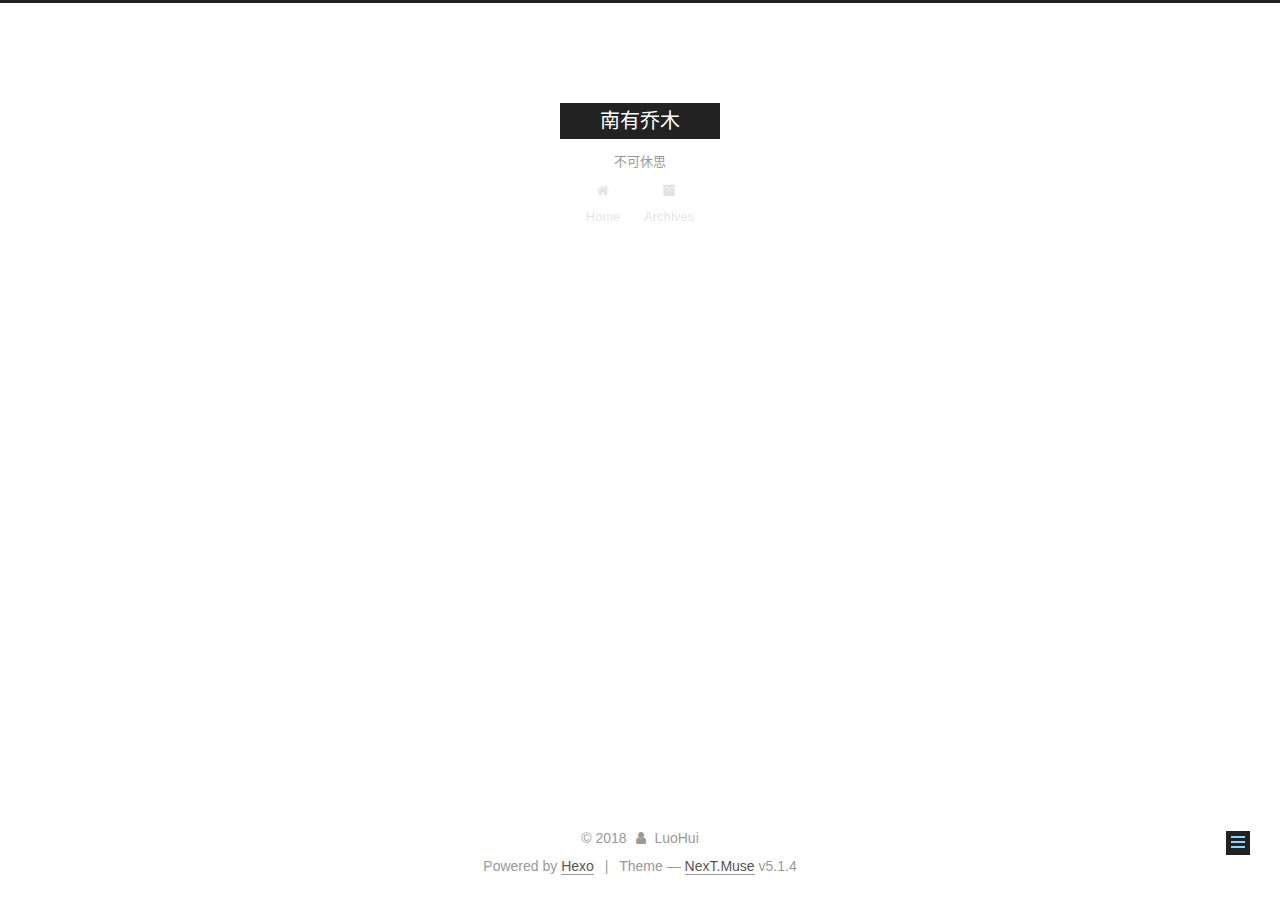
<file: 2018/07/07/子衿/index.html>
<!DOCTYPE html>



  


<html class="theme-next muse use-motion" lang="zh-CN">
<head>
  <meta charset="UTF-8"/>
<meta http-equiv="X-UA-Compatible" content="IE=edge" />
<meta name="viewport" content="width=device-width, initial-scale=1, maximum-scale=1"/>
<meta name="theme-color" content="#222">









<meta http-equiv="Cache-Control" content="no-transform" />
<meta http-equiv="Cache-Control" content="no-siteapp" />
















  
  
  <link href="/lib/fancybox/source/jquery.fancybox.css?v=2.1.5" rel="stylesheet" type="text/css" />







<link href="/lib/font-awesome/css/font-awesome.min.css?v=4.6.2" rel="stylesheet" type="text/css" />

<link href="/css/main.css?v=5.1.4" rel="stylesheet" type="text/css" />


  <link rel="apple-touch-icon" sizes="180x180" href="/images/apple-touch-icon-next.png?v=5.1.4">


  <link rel="icon" type="image/png" sizes="32x32" href="/images/favicon-32x32-next.png?v=5.1.4">


  <link rel="icon" type="image/png" sizes="16x16" href="/images/favicon-16x16-next.png?v=5.1.4">


  <link rel="mask-icon" href="/images/logo.svg?v=5.1.4" color="#222">





  <meta name="keywords" content="悠悠我心," />










<meta name="description" content="黄色大门 哈哈">
<meta name="keywords" content="悠悠我心">
<meta property="og:type" content="article">
<meta property="og:title" content="子衿">
<meta property="og:url" content="http://yoursite.com/2018/07/07/子衿/index.html">
<meta property="og:site_name" content="南有乔木">
<meta property="og:description" content="黄色大门 哈哈">
<meta property="og:locale" content="zh-CN">
<meta property="og:updated_time" content="2018-07-07T11:25:44.746Z">
<meta name="twitter:card" content="summary">
<meta name="twitter:title" content="子衿">
<meta name="twitter:description" content="黄色大门 哈哈">



<script type="text/javascript" id="hexo.configurations">
  var NexT = window.NexT || {};
  var CONFIG = {
    root: '/',
    scheme: 'Muse',
    version: '5.1.4',
    sidebar: {"position":"left","display":"post","offset":12,"b2t":false,"scrollpercent":false,"onmobile":false},
    fancybox: true,
    tabs: true,
    motion: {"enable":true,"async":false,"transition":{"post_block":"fadeIn","post_header":"slideDownIn","post_body":"slideDownIn","coll_header":"slideLeftIn","sidebar":"slideUpIn"}},
    duoshuo: {
      userId: '0',
      author: 'Author'
    },
    algolia: {
      applicationID: '',
      apiKey: '',
      indexName: '',
      hits: {"per_page":10},
      labels: {"input_placeholder":"Search for Posts","hits_empty":"We didn't find any results for the search: ${query}","hits_stats":"${hits} results found in ${time} ms"}
    }
  };
</script>



  <link rel="canonical" href="http://yoursite.com/2018/07/07/子衿/"/>





  <title>子衿 | 南有乔木</title>
  








</head>

<body itemscope itemtype="http://schema.org/WebPage" lang="zh-CN">

  
  
    
  

  <div class="container sidebar-position-left page-post-detail">
    <div class="headband"></div>

    <header id="header" class="header" itemscope itemtype="http://schema.org/WPHeader">
      <div class="header-inner"><div class="site-brand-wrapper">
  <div class="site-meta ">
    

    <div class="custom-logo-site-title">
      <a href="/"  class="brand" rel="start">
        <span class="logo-line-before"><i></i></span>
        <span class="site-title">南有乔木</span>
        <span class="logo-line-after"><i></i></span>
      </a>
    </div>
      
        <p class="site-subtitle">不可休思</p>
      
  </div>

  <div class="site-nav-toggle">
    <button>
      <span class="btn-bar"></span>
      <span class="btn-bar"></span>
      <span class="btn-bar"></span>
    </button>
  </div>
</div>

<nav class="site-nav">
  

  
    <ul id="menu" class="menu">
      
        
        <li class="menu-item menu-item-home">
          <a href="/" rel="section">
            
              <i class="menu-item-icon fa fa-fw fa-home"></i> <br />
            
            Home
          </a>
        </li>
      
        
        <li class="menu-item menu-item-archives">
          <a href="/archives/" rel="section">
            
              <i class="menu-item-icon fa fa-fw fa-archive"></i> <br />
            
            Archives
          </a>
        </li>
      

      
    </ul>
  

  
</nav>



 </div>
    </header>

    <main id="main" class="main">
      <div class="main-inner">
        <div class="content-wrap">
          <div id="content" class="content">
            

  <div id="posts" class="posts-expand">
    

  

  
  
  

  <article class="post post-type-normal" itemscope itemtype="http://schema.org/Article">
  
  
  
  <div class="post-block">
    <link itemprop="mainEntityOfPage" href="http://yoursite.com/2018/07/07/子衿/">

    <span hidden itemprop="author" itemscope itemtype="http://schema.org/Person">
      <meta itemprop="name" content="LuoHui">
      <meta itemprop="description" content="">
      <meta itemprop="image" content="/images/avatar.gif">
    </span>

    <span hidden itemprop="publisher" itemscope itemtype="http://schema.org/Organization">
      <meta itemprop="name" content="南有乔木">
    </span>

    
      <header class="post-header">

        
        
          <h1 class="post-title" itemprop="name headline">子衿</h1>
        

        <div class="post-meta">
          <span class="post-time">
            
              <span class="post-meta-item-icon">
                <i class="fa fa-calendar-o"></i>
              </span>
              
                <span class="post-meta-item-text">Posted on</span>
              
              <time title="Post created" itemprop="dateCreated datePublished" datetime="2018-07-07T15:51:06+08:00">
                2018-07-07
              </time>
            

            

            
          </span>

          

          
            
          

          
          

          

          

          

        </div>
      </header>
    

    
    
    
    <div class="post-body" itemprop="articleBody">

      
      

      
        <p>黄色大门<br> 哈哈</p>

      
    </div>
    
    
    

    

    

    

    <footer class="post-footer">
      
        <div class="post-tags">
          
            <a href="/tags/悠悠我心/" rel="tag"># 悠悠我心</a>
          
        </div>
      

      
      
      

      
        <div class="post-nav">
          <div class="post-nav-next post-nav-item">
            
              <a href="/2018/07/07/hello-world/" rel="next" title="Hello World">
                <i class="fa fa-chevron-left"></i> Hello World
              </a>
            
          </div>

          <span class="post-nav-divider"></span>

          <div class="post-nav-prev post-nav-item">
            
          </div>
        </div>
      

      
      
    </footer>
  </div>
  
  
  
  </article>



    <div class="post-spread">
      
    </div>
  </div>


          </div>
          


          

  



        </div>
        
          
  
  <div class="sidebar-toggle">
    <div class="sidebar-toggle-line-wrap">
      <span class="sidebar-toggle-line sidebar-toggle-line-first"></span>
      <span class="sidebar-toggle-line sidebar-toggle-line-middle"></span>
      <span class="sidebar-toggle-line sidebar-toggle-line-last"></span>
    </div>
  </div>

  <aside id="sidebar" class="sidebar">
    
    <div class="sidebar-inner">

      

      

      <section class="site-overview-wrap sidebar-panel sidebar-panel-active">
        <div class="site-overview">
          <div class="site-author motion-element" itemprop="author" itemscope itemtype="http://schema.org/Person">
            
              <p class="site-author-name" itemprop="name">LuoHui</p>
              <p class="site-description motion-element" itemprop="description"></p>
          </div>

          <nav class="site-state motion-element">

            
              <div class="site-state-item site-state-posts">
              
                <a href="/archives/">
              
                  <span class="site-state-item-count">2</span>
                  <span class="site-state-item-name">posts</span>
                </a>
              </div>
            

            

            
              
              
              <div class="site-state-item site-state-tags">
                
                  <span class="site-state-item-count">1</span>
                  <span class="site-state-item-name">tags</span>
                
              </div>
            

          </nav>

          

          

          
          

          
          

          

        </div>
      </section>

      

      

    </div>
  </aside>


        
      </div>
    </main>

    <footer id="footer" class="footer">
      <div class="footer-inner">
        <div class="copyright">&copy; <span itemprop="copyrightYear">2018</span>
  <span class="with-love">
    <i class="fa fa-user"></i>
  </span>
  <span class="author" itemprop="copyrightHolder">LuoHui</span>

  
</div>


  <div class="powered-by">Powered by <a class="theme-link" target="_blank" href="https://hexo.io">Hexo</a></div>



  <span class="post-meta-divider">|</span>



  <div class="theme-info">Theme &mdash; <a class="theme-link" target="_blank" href="https://github.com/iissnan/hexo-theme-next">NexT.Muse</a> v5.1.4</div>




        







        
      </div>
    </footer>

    
      <div class="back-to-top">
        <i class="fa fa-arrow-up"></i>
        
      </div>
    

    

  </div>

  

<script type="text/javascript">
  if (Object.prototype.toString.call(window.Promise) !== '[object Function]') {
    window.Promise = null;
  }
</script>









  












  
  
    <script type="text/javascript" src="/lib/jquery/index.js?v=2.1.3"></script>
  

  
  
    <script type="text/javascript" src="/lib/fastclick/lib/fastclick.min.js?v=1.0.6"></script>
  

  
  
    <script type="text/javascript" src="/lib/jquery_lazyload/jquery.lazyload.js?v=1.9.7"></script>
  

  
  
    <script type="text/javascript" src="/lib/velocity/velocity.min.js?v=1.2.1"></script>
  

  
  
    <script type="text/javascript" src="/lib/velocity/velocity.ui.min.js?v=1.2.1"></script>
  

  
  
    <script type="text/javascript" src="/lib/fancybox/source/jquery.fancybox.pack.js?v=2.1.5"></script>
  


  


  <script type="text/javascript" src="/js/src/utils.js?v=5.1.4"></script>

  <script type="text/javascript" src="/js/src/motion.js?v=5.1.4"></script>



  
  

  
  <script type="text/javascript" src="/js/src/scrollspy.js?v=5.1.4"></script>
<script type="text/javascript" src="/js/src/post-details.js?v=5.1.4"></script>



  


  <script type="text/javascript" src="/js/src/bootstrap.js?v=5.1.4"></script>



  


  




	





  





  












  





  

  

  

  
  

  

  

  

</body>
</html>
</file>
<file: css/main.css>
/* normalize.css v3.0.2 | MIT License | git.io/normalize */
html {
  font-family: sans-serif; /* 1 */
  -ms-text-size-adjust: 100%; /* 2 */
  -webkit-text-size-adjust: 100%; /* 2 */
}
body {
  margin: 0;
}
article,
aside,
details,
figcaption,
figure,
footer,
header,
hgroup,
main,
menu,
nav,
section,
summary {
  display: block;
}
audio,
canvas,
progress,
video {
  display: inline-block; /* 1 */
  vertical-align: baseline; /* 2 */
}
audio:not([controls]) {
  display: none;
  height: 0;
}
[hidden],
template {
  display: none;
}
a {
  background-color: transparent;
}
a:active,
a:hover {
  outline: 0;
}
abbr[title] {
  border-bottom: 1px dotted;
}
b,
strong {
  font-weight: bold;
}
dfn {
  font-style: italic;
}
h1 {
  font-size: 2em;
  margin: 0.67em 0;
}
mark {
  background: #ff0;
  color: #000;
}
small {
  font-size: 80%;
}
sub,
sup {
  font-size: 75%;
  line-height: 0;
  position: relative;
  vertical-align: baseline;
}
sup {
  top: -0.5em;
}
sub {
  bottom: -0.25em;
}
img {
  border: 0;
}
svg:not(:root) {
  overflow: hidden;
}
figure {
  margin: 1em 40px;
}
hr {
  -moz-box-sizing: content-box;
  box-sizing: content-box;
  height: 0;
}
pre {
  overflow: auto;
}
code,
kbd,
pre,
samp {
  font-family: monospace, monospace;
  font-size: 1em;
}
button,
input,
optgroup,
select,
textarea {
  color: inherit; /* 1 */
  font: inherit; /* 2 */
  margin: 0; /* 3 */
}
button {
  overflow: visible;
}
button,
select {
  text-transform: none;
}
button,
html input[type="button"],
input[type="reset"],
input[type="submit"] {
  -webkit-appearance: button; /* 2 */
  cursor: pointer; /* 3 */
}
button[disabled],
html input[disabled] {
  cursor: default;
}
button::-moz-focus-inner,
input::-moz-focus-inner {
  border: 0;
  padding: 0;
}
input {
  line-height: normal;
}
input[type="checkbox"],
input[type="radio"] {
  box-sizing: border-box; /* 1 */
  padding: 0; /* 2 */
}
input[type="number"]::-webkit-inner-spin-button,
input[type="number"]::-webkit-outer-spin-button {
  height: auto;
}
input[type="search"] {
  -webkit-appearance: textfield; /* 1 */
  -moz-box-sizing: content-box;
  -webkit-box-sizing: content-box; /* 2 */
  box-sizing: content-box;
}
input[type="search"]::-webkit-search-cancel-button,
input[type="search"]::-webkit-search-decoration {
  -webkit-appearance: none;
}
fieldset {
  border: 1px solid #c0c0c0;
  margin: 0 2px;
  padding: 0.35em 0.625em 0.75em;
}
legend {
  border: 0; /* 1 */
  padding: 0; /* 2 */
}
textarea {
  overflow: auto;
}
optgroup {
  font-weight: bold;
}
table {
  border-collapse: collapse;
  border-spacing: 0;
}
td,
th {
  padding: 0;
}
::selection {
  background: #262a30;
  color: #fff;
}
body {
  position: relative;
  font-family: 'Lato', "PingFang SC", "Microsoft YaHei", sans-serif;
  font-size: 14px;
  line-height: 2;
  color: #555;
  background: #fff;
}
@media (max-width: 767px) {
  body {
    padding-right: 0 !important;
  }
}
@media (min-width: 768px) and (max-width: 991px) {
  body {
    padding-right: 0 !important;
  }
}
@media (min-width: 1600px) {
  body {
    font-size: 16px;
  }
}
h1,
h2,
h3,
h4,
h5,
h6 {
  margin: 0;
  padding: 0;
  font-weight: bold;
  line-height: 1.5;
  font-family: 'Lato', "PingFang SC", "Microsoft YaHei", sans-serif;
}
h2,
h3,
h4,
h5,
h6 {
  margin: 20px 0 15px;
}
h1 {
  font-size: 22px;
}
@media (max-width: 767px) {
  h1 {
    font-size: 18px;
  }
}
h2 {
  font-size: 20px;
}
@media (max-width: 767px) {
  h2 {
    font-size: 16px;
  }
}
h3 {
  font-size: 18px;
}
@media (max-width: 767px) {
  h3 {
    font-size: 14px;
  }
}
h4 {
  font-size: 16px;
}
@media (max-width: 767px) {
  h4 {
    font-size: 12px;
  }
}
h5 {
  font-size: 14px;
}
@media (max-width: 767px) {
  h5 {
    font-size: 10px;
  }
}
h6 {
  font-size: 12px;
}
@media (max-width: 767px) {
  h6 {
    font-size: 8px;
  }
}
p {
  margin: 0 0 20px 0;
}
a {
  color: #555;
  text-decoration: none;
  outline: none;
  border-bottom: 1px solid #999;
  word-wrap: break-word;
}
a:hover {
  color: #222;
  border-bottom-color: #222;
}
blockquote {
  margin: 0;
  padding: 0;
}
img {
  display: block;
  margin: auto;
  max-width: 100%;
  height: auto;
}
hr {
  margin: 40px 0;
  height: 3px;
  border: none;
  background-color: #ddd;
  background-image: repeating-linear-gradient(-45deg, #fff, #fff 4px, transparent 4px, transparent 8px);
}
blockquote {
  padding: 0 15px;
  color: #666;
  border-left: 4px solid #ddd;
}
blockquote cite::before {
  content: "-";
  padding: 0 5px;
}
dt {
  font-weight: 700;
}
dd {
  margin: 0;
  padding: 0;
}
kbd {
  border: 1px solid #ccc;
  border-radius: 0.2em;
  box-shadow: 0.1em 0.1em 0.2em rgba(0,0,0,0.1);
  background-color: #f9f9f9;
  font-family: inherit;
  background-image: -webkit-linear-gradient(top, #eee, #fff, #eee);
  padding: 0.1em 0.3em;
  white-space: nowrap;
}
.text-left {
  text-align: left;
}
.text-center {
  text-align: center;
}
.text-right {
  text-align: right;
}
.text-justify {
  text-align: justify;
}
.text-nowrap {
  white-space: nowrap;
}
.text-lowercase {
  text-transform: lowercase;
}
.text-uppercase {
  text-transform: uppercase;
}
.text-capitalize {
  text-transform: capitalize;
}
.center-block {
  display: block;
  margin-left: auto;
  margin-right: auto;
}
.clearfix:before,
.clearfix:after {
  content: " ";
  display: table;
}
.clearfix:after {
  clear: both;
}
.pullquote {
  width: 45%;
}
.pullquote.left {
  float: left;
  margin-left: 5px;
  margin-right: 10px;
}
.pullquote.right {
  float: right;
  margin-left: 10px;
  margin-right: 5px;
}
.affix.affix.affix {
  position: fixed;
}
.translation {
  margin-top: -20px;
  font-size: 14px;
  color: #999;
}
.scrollbar-measure {
  width: 100px;
  height: 100px;
  overflow: scroll;
  position: absolute;
  top: -9999px;
}
.use-motion .motion-element {
  opacity: 0;
}
table {
  margin: 20px 0;
  width: 100%;
  border-collapse: collapse;
  border-spacing: 0;
  border: 1px solid #ddd;
  font-size: 14px;
  table-layout: fixed;
  word-wrap: break-all;
}
table>tbody>tr:nth-of-type(odd) {
  background-color: #f9f9f9;
}
table>tbody>tr:hover {
  background-color: #f5f5f5;
}
caption,
th,
td {
  padding: 8px;
  text-align: left;
  vertical-align: middle;
  font-weight: normal;
}
th,
td {
  border-bottom: 3px solid #ddd;
  border-right: 1px solid #eee;
}
th {
  padding-bottom: 10px;
  font-weight: 700;
}
td {
  border-bottom-width: 1px;
}
html,
body {
  height: 100%;
}
.container {
  position: relative;
  min-height: 100%;
}
.header-inner {
  margin: 0 auto;
  padding: 100px 0 70px;
  width: 700px;
}
@media (min-width: 1600px) {
  .container .header-inner {
    width: 900px;
  }
}
.main {
  padding-bottom: 150px;
}
.main-inner {
  margin: 0 auto;
  width: 700px;
}
@media (min-width: 1600px) {
  .container .main-inner {
    width: 900px;
  }
}
.footer {
  position: absolute;
  left: 0;
  bottom: 0;
  width: 100%;
  min-height: 50px;
}
.footer-inner {
  box-sizing: border-box;
  margin: 20px auto;
  width: 700px;
}
@media (min-width: 1600px) {
  .container .footer-inner {
    width: 900px;
  }
}
pre,
.highlight {
  overflow: auto;
  margin: 20px 0;
  padding: 0;
  font-size: 13px;
  color: #4d4d4c;
  background: #f7f7f7;
  line-height: 1.6;
}
pre,
code {
  font-family: consolas, Menlo, "PingFang SC", "Microsoft YaHei", monospace;
}
code {
  padding: 2px 4px;
  word-wrap: break-word;
  color: #555;
  background: #eee;
  border-radius: 3px;
  font-size: 13px;
}
pre {
  padding: 10px;
}
pre code {
  padding: 0;
  color: #4d4d4c;
  background: none;
  text-shadow: none;
}
.highlight {
  border-radius: 1px;
}
.highlight pre {
  border: none;
  margin: 0;
  padding: 10px 0;
}
.highlight table {
  margin: 0;
  width: auto;
  border: none;
}
.highlight td {
  border: none;
  padding: 0;
}
.highlight figcaption {
  font-size: 1em;
  color: #4d4d4c;
  line-height: 1em;
  margin-bottom: 1em;
}
.highlight figcaption:before,
.highlight figcaption:after {
  content: " ";
  display: table;
}
.highlight figcaption:after {
  clear: both;
}
.highlight figcaption a {
  float: right;
  color: #4d4d4c;
}
.highlight figcaption a:hover {
  border-bottom-color: #4d4d4c;
}
.highlight .gutter pre {
  padding-left: 10px;
  padding-right: 10px;
  color: #869194;
  text-align: right;
  background-color: #eff2f3;
}
.highlight .code pre {
  width: 100%;
  padding-left: 10px;
  padding-right: 10px;
  background-color: #f7f7f7;
}
.highlight .line {
  height: 20px;
}
.gutter {
  -webkit-user-select: none;
  -moz-user-select: none;
  -ms-user-select: none;
  user-select: none;
}
.gist table {
  width: auto;
}
.gist table td {
  border: none;
}
pre .deletion {
  background: #fdd;
}
pre .addition {
  background: #dfd;
}
pre .meta {
  color: #8959a8;
}
pre .comment {
  color: #8e908c;
}
pre .variable,
pre .attribute,
pre .tag,
pre .regexp,
pre .ruby .constant,
pre .xml .tag .title,
pre .xml .pi,
pre .xml .doctype,
pre .html .doctype,
pre .css .id,
pre .css .class,
pre .css .pseudo {
  color: #c82829;
}
pre .number,
pre .preprocessor,
pre .built_in,
pre .literal,
pre .params,
pre .constant,
pre .command {
  color: #f5871f;
}
pre .ruby .class .title,
pre .css .rules .attribute,
pre .string,
pre .value,
pre .inheritance,
pre .header,
pre .ruby .symbol,
pre .xml .cdata,
pre .special,
pre .number,
pre .formula {
  color: #718c00;
}
pre .title,
pre .css .hexcolor {
  color: #3e999f;
}
pre .function,
pre .python .decorator,
pre .python .title,
pre .ruby .function .title,
pre .ruby .title .keyword,
pre .perl .sub,
pre .javascript .title,
pre .coffeescript .title {
  color: #4271ae;
}
pre .keyword,
pre .javascript .function {
  color: #8959a8;
}
.full-image.full-image.full-image.full-image {
  border: none;
  max-width: 100%;
  width: auto;
  margin: 20px auto 25px;
}
@media (min-width: 992px) {
  .full-image.full-image.full-image.full-image {
    max-width: none;
    width: 110%;
    margin: 25px -5%;
  }
}
.blockquote-center,
.page-home .post-type-quote blockquote,
.page-post-detail .post-type-quote blockquote {
  position: relative;
  margin: 40px 0;
  padding: 0;
  border-left: none;
  text-align: center;
}
.blockquote-center::before,
.page-home .post-type-quote blockquote::before,
.page-post-detail .post-type-quote blockquote::before,
.blockquote-center::after,
.page-home .post-type-quote blockquote::after,
.page-post-detail .post-type-quote blockquote::after {
  position: absolute;
  content: ' ';
  display: block;
  width: 100%;
  height: 24px;
  opacity: 0.2;
  background-repeat: no-repeat;
  background-position: 0 -6px;
  background-size: 22px 22px;
}
.blockquote-center::before,
.page-home .post-type-quote blockquote::before,
.page-post-detail .post-type-quote blockquote::before {
  top: -20px;
  background-image: url("../images/quote-l.svg");
  border-top: 1px solid #ccc;
}
.blockquote-center::after,
.page-home .post-type-quote blockquote::after,
.page-post-detail .post-type-quote blockquote::after {
  bottom: -20px;
  background-image: url("../images/quote-r.svg");
  border-bottom: 1px solid #ccc;
  background-position: 100% 8px;
}
.blockquote-center p,
.page-home .post-type-quote blockquote p,
.page-post-detail .post-type-quote blockquote p,
.blockquote-center div,
.page-home .post-type-quote blockquote div,
.page-post-detail .post-type-quote blockquote div {
  text-align: center;
}
.post .post-body .group-picture img {
  box-sizing: border-box;
  padding: 0 3px;
  border: none;
}
.post .group-picture-row {
  overflow: hidden;
  margin-top: 6px;
}
.post .group-picture-row:first-child {
  margin-top: 0;
}
.post .group-picture-column {
  float: left;
}
.page-post-detail .post-body .group-picture-column {
  float: none;
  margin-top: 10px;
  width: auto !important;
}
.page-post-detail .post-body .group-picture-column img {
  margin: 0 auto;
}
.page-archive .group-picture-container {
  overflow: hidden;
}
.page-archive .group-picture-row {
  float: left;
}
.page-archive .group-picture-row:first-child {
  margin-top: 6px;
}
.page-archive .group-picture-column {
  max-width: 150px;
  max-height: 150px;
}
.post-body .note {
  position: relative;
  padding: 15px;
  margin-bottom: 20px;
  border: 1px solid #eee;
  border-left-width: 5px;
  border-radius: 3px;
}
.post-body .note h2,
.post-body .note h3,
.post-body .note h4,
.post-body .note h5,
.post-body .note h6 {
  margin-top: 0;
  margin-bottom: 0;
  border-bottom: initial;
  padding-top: 0 !important;
}
.post-body .note p:first-child,
.post-body .note ul:first-child,
.post-body .note ol:first-child,
.post-body .note table:first-child,
.post-body .note pre:first-child,
.post-body .note blockquote:first-child {
  margin-top: 0;
}
.post-body .note p:last-child,
.post-body .note ul:last-child,
.post-body .note ol:last-child,
.post-body .note table:last-child,
.post-body .note pre:last-child,
.post-body .note blockquote:last-child {
  margin-bottom: 0;
}
.post-body .note.default {
  border-left-color: #777;
}
.post-body .note.default h2,
.post-body .note.default h3,
.post-body .note.default h4,
.post-body .note.default h5,
.post-body .note.default h6 {
  color: #777;
}
.post-body .note.primary {
  border-left-color: #6f42c1;
}
.post-body .note.primary h2,
.post-body .note.primary h3,
.post-body .note.primary h4,
.post-body .note.primary h5,
.post-body .note.primary h6 {
  color: #6f42c1;
}
.post-body .note.info {
  border-left-color: #428bca;
}
.post-body .note.info h2,
.post-body .note.info h3,
.post-body .note.info h4,
.post-body .note.info h5,
.post-body .note.info h6 {
  color: #428bca;
}
.post-body .note.success {
  border-left-color: #5cb85c;
}
.post-body .note.success h2,
.post-body .note.success h3,
.post-body .note.success h4,
.post-body .note.success h5,
.post-body .note.success h6 {
  color: #5cb85c;
}
.post-body .note.warning {
  border-left-color: #f0ad4e;
}
.post-body .note.warning h2,
.post-body .note.warning h3,
.post-body .note.warning h4,
.post-body .note.warning h5,
.post-body .note.warning h6 {
  color: #f0ad4e;
}
.post-body .note.danger {
  border-left-color: #d9534f;
}
.post-body .note.danger h2,
.post-body .note.danger h3,
.post-body .note.danger h4,
.post-body .note.danger h5,
.post-body .note.danger h6 {
  color: #d9534f;
}
.post-body .label {
  display: inline;
  padding: 0 2px;
  white-space: nowrap;
}
.post-body .label.default {
  background-color: #f0f0f0;
}
.post-body .label.primary {
  background-color: #efe6f7;
}
.post-body .label.info {
  background-color: #e5f2f8;
}
.post-body .label.success {
  background-color: #e7f4e9;
}
.post-body .label.warning {
  background-color: #fcf6e1;
}
.post-body .label.danger {
  background-color: #fae8eb;
}
.post-body .tabs {
  position: relative;
  display: block;
  margin-bottom: 20px;
  padding-top: 10px;
}
.post-body .tabs ul.nav-tabs {
  margin: 0;
  padding: 0;
  display: flex;
  margin-bottom: -1px;
}
@media (max-width: 413px) {
  .post-body .tabs ul.nav-tabs {
    display: block;
    margin-bottom: 5px;
  }
}
.post-body .tabs ul.nav-tabs li.tab {
  list-style-type: none !important;
  margin: 0 0.25em 0 0;
  border-top: 3px solid transparent;
  border-left: 1px solid transparent;
  border-right: 1px solid transparent;
}
@media (max-width: 413px) {
  .post-body .tabs ul.nav-tabs li.tab {
    margin: initial;
    border-top: 1px solid transparent;
    border-left: 3px solid transparent;
    border-right: 1px solid transparent;
    border-bottom: 1px solid transparent;
  }
}
.post-body .tabs ul.nav-tabs li.tab a {
  outline: 0;
  border-bottom: initial;
  display: block;
  line-height: 1.8em;
  padding: 0.25em 0.75em;
  transition-duration: 0.2s;
  transition-timing-function: ease-out;
  transition-delay: 0s;
}
.post-body .tabs ul.nav-tabs li.tab a i {
  width: 1.285714285714286em;
}
.post-body .tabs ul.nav-tabs li.tab.active {
  border-top: 3px solid #fc6423;
  border-left: 1px solid #ddd;
  border-right: 1px solid #ddd;
  background-color: #fff;
}
@media (max-width: 413px) {
  .post-body .tabs ul.nav-tabs li.tab.active {
    border-top: 1px solid #ddd;
    border-left: 3px solid #fc6423;
    border-right: 1px solid #ddd;
    border-bottom: 1px solid #ddd;
  }
}
.post-body .tabs ul.nav-tabs li.tab.active a {
  cursor: default;
  color: #555;
}
.post-body .tabs .tab-content {
  background-color: #fff;
}
.post-body .tabs .tab-content .tab-pane {
  border: 1px solid #ddd;
  padding: 20px 20px 0 20px;
}
.post-body .tabs .tab-content .tab-pane:not(.active) {
  display: none !important;
}
.post-body .tabs .tab-content .tab-pane.active {
  display: block !important;
}
.btn {
  display: inline-block;
  padding: 0 20px;
  font-size: 14px;
  color: #fff;
  background: #222;
  border: 2px solid #222;
  text-decoration: none;
  border-radius: 0;
  transition-property: background-color;
  transition-duration: 0.2s;
  transition-timing-function: ease-in-out;
  transition-delay: 0s;
  line-height: 2;
}
.btn:hover {
  border-color: #222;
  color: #222;
  background: #fff;
}
.btn +.btn {
  margin: 0 0 8px 8px;
}
.btn .fa-fw {
  width: 1.285714285714286em;
  text-align: left;
}
.btn-bar {
  display: block;
  width: 22px;
  height: 2px;
  background: #555;
  border-radius: 1px;
}
.btn-bar+.btn-bar {
  margin-top: 4px;
}
.pagination {
  margin: 120px 0 40px;
  text-align: center;
  border-top: 1px solid #eee;
}
.page-number-basic,
.pagination .prev,
.pagination .next,
.pagination .page-number,
.pagination .space {
  display: inline-block;
  position: relative;
  top: -1px;
  margin: 0 10px;
  padding: 0 11px;
}
@media (max-width: 767px) {
  .page-number-basic,
  .pagination .prev,
  .pagination .next,
  .pagination .page-number,
  .pagination .space {
    margin: 0 5px;
  }
}
.pagination .prev,
.pagination .next,
.pagination .page-number {
  border-bottom: 0;
  border-top: 1px solid #eee;
  transition-property: border-color;
  transition-duration: 0.2s;
  transition-timing-function: ease-in-out;
  transition-delay: 0s;
}
.pagination .prev:hover,
.pagination .next:hover,
.pagination .page-number:hover {
  border-top-color: #222;
}
.pagination .space {
  padding: 0;
  margin: 0;
}
.pagination .prev {
  margin-left: 0;
}
.pagination .next {
  margin-right: 0;
}
.pagination .page-number.current {
  color: #fff;
  background: #ccc;
  border-top-color: #ccc;
}
@media (max-width: 767px) {
  .pagination {
    border-top: none;
  }
  .pagination .prev,
  .pagination .next,
  .pagination .page-number {
    margin-bottom: 10px;
    border-top: 0;
    border-bottom: 1px solid #eee;
    padding: 0 10px;
  }
  .pagination .prev:hover,
  .pagination .next:hover,
  .pagination .page-number:hover {
    border-bottom-color: #222;
  }
}
.comments {
  margin: 60px 20px 0;
}
.tag-cloud {
  text-align: center;
}
.tag-cloud a {
  display: inline-block;
  margin: 10px;
}
.back-to-top {
  box-sizing: border-box;
  position: fixed;
  bottom: -100px;
  right: 30px;
  z-index: 1050;
  padding: 0 6px;
  width: 24px;
  background: #222;
  font-size: 12px;
  opacity: 1;
  color: #fff;
  cursor: pointer;
  text-align: center;
  -webkit-transform: translateZ(0);
  transition-property: bottom;
  transition-duration: 0.2s;
  transition-timing-function: ease-in-out;
  transition-delay: 0s;
}
@media (min-width: 768px) and (max-width: 991px) {
  .back-to-top {
    display: none !important;
  }
}
@media (max-width: 767px) {
  .back-to-top {
    display: none !important;
  }
}
.back-to-top.back-to-top-on {
  bottom: 19px;
}
.header {
  background: transparent;
}
.header-inner {
  position: relative;
}
.headband {
  height: 3px;
  background: #222;
}
.site-meta {
  margin: 0;
  text-align: center;
}
@media (max-width: 767px) {
  .site-meta {
    text-align: center;
  }
}
.brand {
  position: relative;
  display: inline-block;
  padding: 0 40px;
  color: #fff;
  background: #222;
  border-bottom: none;
}
.brand:hover {
  color: #fff;
}
.logo {
  display: inline-block;
  margin-right: 5px;
  line-height: 36px;
  vertical-align: top;
}
.site-title {
  display: inline-block;
  vertical-align: top;
  line-height: 36px;
  font-size: 20px;
  font-weight: normal;
  font-family: 'Lato', "PingFang SC", "Microsoft YaHei", sans-serif;
}
.site-subtitle {
  margin-top: 10px;
  font-size: 13px;
  color: #999;
}
.use-motion .brand {
  opacity: 0;
}
.use-motion .logo,
.use-motion .site-title,
.use-motion .site-subtitle {
  opacity: 0;
  position: relative;
  top: -10px;
}
.site-nav-toggle {
  display: none;
  position: absolute;
  top: 10px;
  left: 10px;
}
@media (max-width: 767px) {
  .site-nav-toggle {
    display: block;
  }
}
.site-nav-toggle button {
  margin-top: 2px;
  padding: 9px 10px;
  background: transparent;
  border: none;
}
@media (max-width: 767px) {
  .site-nav {
    display: none;
    margin: 0 -10px;
    padding: 0 10px;
    clear: both;
    border-top: 1px solid #ddd;
  }
}
@media (min-width: 768px) and (max-width: 991px) {
  .site-nav {
    display: block !important;
  }
}
@media (min-width: 992px) {
  .site-nav {
    display: block !important;
  }
}
.menu {
  margin-top: 20px;
  padding-left: 0;
  text-align: center;
}
.menu .menu-item {
  display: inline-block;
  margin: 0 10px;
  list-style: none;
}
@media screen and (max-width: 767px) {
  .menu .menu-item {
    margin-top: 10px;
  }
}
.menu .menu-item a {
  display: block;
  font-size: 13px;
  line-height: inherit;
  border-bottom: 1px solid transparent;
  transition-property: border-color;
  transition-duration: 0.2s;
  transition-timing-function: ease-in-out;
  transition-delay: 0s;
}
.menu .menu-item a:hover {
  border-bottom-color: #222;
}
.menu .menu-item .fa {
  margin-right: 5px;
}
.use-motion .menu-item {
  opacity: 0;
}
.post-body {
  font-family: 'Lato', "PingFang SC", "Microsoft YaHei", sans-serif;
}
@media (max-width: 767px) {
  .post-body {
    word-break: break-word;
  }
}
.post-body .fancybox img {
  display: block !important;
  margin: 0 auto;
  cursor: pointer;
  cursor: zoom-in;
  cursor: -webkit-zoom-in;
}
.post-body .image-caption,
.post-body .figure .caption {
  margin: -20px auto 15px;
  text-align: center;
  font-size: 14px;
  color: #999;
  font-weight: bold;
  line-height: 1;
}
.post-sticky-flag {
  display: inline-block;
  font-size: 16px;
  -ms-transform: rotate(30deg);
  -webkit-transform: rotate(30deg);
  -moz-transform: rotate(30deg);
  -ms-transform: rotate(30deg);
  -o-transform: rotate(30deg);
  transform: rotate(30deg);
}
.use-motion .post-block,
.use-motion .pagination,
.use-motion .comments {
  opacity: 0;
}
.use-motion .post-header {
  opacity: 0;
}
.use-motion .post-body {
  opacity: 0;
}
.use-motion .collection-title {
  opacity: 0;
}
.posts-expand {
  padding-top: 40px;
}
@media (max-width: 767px) {
  .posts-expand {
    margin: 0 20px;
  }
  .post-body pre .gutter pre {
    padding-right: 10px;
  }
  .post-body .highlight {
    margin-left: 0px;
    margin-right: 0px;
    padding: 0;
  }
  .post-body .highlight .gutter pre {
    padding-right: 10px;
  }
}
@media (min-width: 992px) {
  .posts-expand .post-body {
    text-align: justify;
  }
}
.posts-expand .post-body h2,
.posts-expand .post-body h3,
.posts-expand .post-body h4,
.posts-expand .post-body h5,
.posts-expand .post-body h6 {
  padding-top: 10px;
}
.posts-expand .post-body h2 .header-anchor,
.posts-expand .post-body h3 .header-anchor,
.posts-expand .post-body h4 .header-anchor,
.posts-expand .post-body h5 .header-anchor,
.posts-expand .post-body h6 .header-anchor {
  float: right;
  margin-left: 10px;
  color: #ccc;
  border-bottom-style: none;
  visibility: hidden;
}
.posts-expand .post-body h2 .header-anchor:hover,
.posts-expand .post-body h3 .header-anchor:hover,
.posts-expand .post-body h4 .header-anchor:hover,
.posts-expand .post-body h5 .header-anchor:hover,
.posts-expand .post-body h6 .header-anchor:hover {
  color: inherit;
}
.posts-expand .post-body h2:hover .header-anchor,
.posts-expand .post-body h3:hover .header-anchor,
.posts-expand .post-body h4:hover .header-anchor,
.posts-expand .post-body h5:hover .header-anchor,
.posts-expand .post-body h6:hover .header-anchor {
  visibility: visible;
}
.posts-expand .post-body ul li {
  list-style: circle;
}
.posts-expand .post-body img {
  box-sizing: border-box;
  margin: auto;
  padding: 3px;
  border: 1px solid #ddd;
}
.posts-expand .post-body .fancybox img {
  margin: 0 auto 25px;
}
@media (max-width: 767px) {
  .posts-collapse {
    margin: 0 20px;
  }
  .posts-collapse .post-title,
  .posts-collapse .post-meta {
    display: block;
    width: auto;
    text-align: left;
  }
}
.posts-collapse {
  position: relative;
  z-index: 1010;
  margin-left: 55px;
}
.posts-collapse::after {
  content: " ";
  position: absolute;
  top: 20px;
  left: 0;
  margin-left: -2px;
  width: 4px;
  height: 100%;
  background: #f5f5f5;
  z-index: -1;
}
@media (max-width: 767px) {
  .posts-collapse {
    margin: 0 20px;
  }
}
.posts-collapse .collection-title {
  position: relative;
  margin: 60px 0;
}
.posts-collapse .collection-title h1,
.posts-collapse .collection-title h2 {
  margin-left: 20px;
}
.posts-collapse .collection-title small {
  color: #bbb;
  margin-left: 5px;
}
.posts-collapse .collection-title::before {
  content: " ";
  position: absolute;
  left: 0;
  top: 50%;
  margin-left: -4px;
  margin-top: -4px;
  width: 8px;
  height: 8px;
  background: #bbb;
  border-radius: 50%;
}
.posts-collapse .post {
  margin: 30px 0;
}
.posts-collapse .post-header {
  position: relative;
  transition-duration: 0.2s;
  transition-timing-function: ease-in-out;
  transition-delay: 0s;
  transition-property: border;
  border-bottom: 1px dashed #ccc;
}
.posts-collapse .post-header::before {
  content: " ";
  position: absolute;
  left: 0;
  top: 12px;
  width: 6px;
  height: 6px;
  margin-left: -4px;
  background: #bbb;
  border-radius: 50%;
  border: 1px solid #fff;
  transition-duration: 0.2s;
  transition-timing-function: ease-in-out;
  transition-delay: 0s;
  transition-property: background;
}
.posts-collapse .post-header:hover {
  border-bottom-color: #666;
}
.posts-collapse .post-header:hover::before {
  background: #222;
}
.posts-collapse .post-meta {
  position: absolute;
  font-size: 12px;
  left: 20px;
  top: 5px;
}
.posts-collapse .post-comments-count {
  display: none;
}
.posts-collapse .post-title {
  margin-left: 60px;
  font-size: 16px;
  font-weight: normal;
  line-height: inherit;
}
.posts-collapse .post-title::after {
  margin-left: 3px;
  opacity: 0.6;
}
.posts-collapse .post-title a {
  color: #666;
  border-bottom: none;
}
.page-home .post-type-quote .post-header,
.page-post-detail .post-type-quote .post-header,
.page-home .post-type-quote .post-tags,
.page-post-detail .post-type-quote .post-tags {
  display: none;
}
.posts-expand .post-title {
  text-align: center;
  word-break: break-word;
  font-weight: 400;
}
.posts-expand .post-title-link {
  display: inline-block;
  position: relative;
  color: #555;
  border-bottom: none;
  line-height: 1.2;
  vertical-align: top;
}
.posts-expand .post-title-link::before {
  content: "";
  position: absolute;
  width: 100%;
  height: 2px;
  bottom: 0;
  left: 0;
  background-color: #000;
  visibility: hidden;
  -webkit-transform: scaleX(0);
  -moz-transform: scaleX(0);
  -ms-transform: scaleX(0);
  -o-transform: scaleX(0);
  transform: scaleX(0);
  transition-duration: 0.2s;
  transition-timing-function: ease-in-out;
  transition-delay: 0s;
}
.posts-expand .post-title-link:hover::before {
  visibility: visible;
  -webkit-transform: scaleX(1);
  -moz-transform: scaleX(1);
  -ms-transform: scaleX(1);
  -o-transform: scaleX(1);
  transform: scaleX(1);
}
.posts-expand .post-title-link .fa {
  font-size: 16px;
}
.posts-expand .post-meta {
  margin: 3px 0 60px 0;
  color: #999;
  font-family: 'Lato', "PingFang SC", "Microsoft YaHei", sans-serif;
  font-size: 12px;
  text-align: center;
}
.posts-expand .post-meta .post-category-list {
  display: inline-block;
  margin: 0;
  padding: 3px;
}
.posts-expand .post-meta .post-category-list-link {
  color: #999;
}
.posts-expand .post-meta .post-description {
  font-size: 14px;
  margin-top: 2px;
}
.post-meta-divider {
  margin: 0 0.5em;
}
.post-meta-item-icon {
  margin-right: 3px;
}
@media (min-width: 768px) and (max-width: 991px) {
  .post-meta-item-icon {
    display: inline-block;
  }
}
@media (max-width: 767px) {
  .post-meta-item-icon {
    display: inline-block;
  }
}
@media (min-width: 768px) and (max-width: 991px) {
  .post-meta-item-text {
    display: none;
  }
}
@media (max-width: 767px) {
  .post-meta-item-text {
    display: none;
  }
}
@media (max-width: 767px) {
  .posts-expand .post-comments-count {
    display: none;
  }
}
.post-button {
  margin-top: 40px;
}
.posts-expand .post-tags {
  margin-top: 40px;
  text-align: center;
}
.posts-expand .post-tags a {
  display: inline-block;
  margin-right: 10px;
  font-size: 13px;
}
.post-nav {
  display: table;
  margin-top: 15px;
  width: 100%;
  border-top: 1px solid #eee;
}
.post-nav-divider {
  display: table-cell;
  width: 10%;
}
.post-nav-item {
  display: table-cell;
  padding: 10px 0 0 0;
  width: 45%;
  vertical-align: top;
}
.post-nav-item a {
  position: relative;
  display: block;
  line-height: 25px;
  font-size: 14px;
  color: #555;
  border-bottom: none;
}
.post-nav-item a:hover {
  color: #222;
  border-bottom: none;
}
.post-nav-item a:active {
  top: 2px;
}
.post-nav-item .fa {
  position: absolute;
  top: 8px;
  left: 0;
  font-size: 12px;
}
.post-nav-next a {
  padding-left: 15px;
}
.post-nav-prev {
  text-align: right;
}
.post-nav-prev a {
  padding-right: 15px;
}
.post-nav-prev .fa {
  right: 0;
  left: auto;
}
.posts-expand .post-eof {
  display: block;
  margin: 80px auto 60px;
  width: 8%;
  height: 1px;
  background: #ccc;
  text-align: center;
}
.post:last-child .post-eof.post-eof.post-eof {
  display: none;
}
.post-gallery {
  display: table;
  table-layout: fixed;
  width: 100%;
  border-collapse: separate;
}
.post-gallery-row {
  display: table-row;
}
.post-gallery .post-gallery-img {
  display: table-cell;
  text-align: center;
  vertical-align: middle;
  border: none;
}
.post-gallery .post-gallery-img img {
  max-width: 100%;
  max-height: 100%;
  border: none;
}
.fancybox-close,
.fancybox-close:hover {
  border: none;
}
.rtl.post-body p,
.rtl.post-body a,
.rtl.post-body h1,
.rtl.post-body h2,
.rtl.post-body h3,
.rtl.post-body h4,
.rtl.post-body h5,
.rtl.post-body h6,
.rtl.post-body li,
.rtl.post-body ul,
.rtl.post-body ol {
  direction: rtl;
  font-family: UKIJ Ekran;
}
.rtl.post-title {
  font-family: UKIJ Ekran;
}
.sidebar {
  position: fixed;
  right: 0;
  top: 0;
  bottom: 0;
  width: 0;
  z-index: 1040;
  box-shadow: inset 0 2px 6px #000;
  background: #222;
  -webkit-transform: translateZ(0);
}
.sidebar a {
  color: #999;
  border-bottom-color: #555;
}
.sidebar a:hover {
  color: #eee;
}
@media (min-width: 768px) and (max-width: 991px) {
  .sidebar {
    display: none !important;
  }
}
@media (max-width: 767px) {
  .sidebar {
    display: none !important;
  }
}
.sidebar-inner {
  position: relative;
  padding: 20px 10px;
  color: #999;
  text-align: center;
}
.site-overview-wrap {
  overflow: hidden;
}
.site-overview {
  overflow-y: auto;
  overflow-x: hidden;
}
.sidebar-toggle {
  position: fixed;
  right: 30px;
  bottom: 45px;
  width: 14px;
  height: 14px;
  padding: 5px;
  background: #222;
  line-height: 0;
  z-index: 1050;
  cursor: pointer;
  -webkit-transform: translateZ(0);
}
@media (min-width: 768px) and (max-width: 991px) {
  .sidebar-toggle {
    display: none !important;
  }
}
@media (max-width: 767px) {
  .sidebar-toggle {
    display: none !important;
  }
}
.sidebar-toggle-line {
  position: relative;
  display: inline-block;
  vertical-align: top;
  height: 2px;
  width: 100%;
  background: #fff;
  margin-top: 3px;
}
.sidebar-toggle-line:first-child {
  margin-top: 0;
}
.site-author-image {
  display: block;
  margin: 0 auto;
  padding: 2px;
  max-width: 96px;
  height: auto;
  border: 2px solid #333;
}
.site-author-name {
  margin: 5px 0 0;
  text-align: center;
  color: #f5f5f5;
  font-weight: normal;
}
.site-description {
  margin-top: 5px;
  text-align: center;
  font-size: 14px;
  color: #999;
}
.site-state {
  overflow: hidden;
  line-height: 1.4;
  white-space: nowrap;
  text-align: center;
}
.site-state-item {
  display: inline-block;
  padding: 0 15px;
  border-left: 1px solid #333;
}
.site-state-item:first-child {
  border-left: none;
}
.site-state-item a {
  border-bottom: none;
}
.site-state-item-count {
  display: block;
  text-align: center;
  color: inherit;
  font-weight: 600;
  font-size: 18px;
}
.site-state-item-name {
  font-size: 13px;
  color: inherit;
}
.feed-link {
  margin-top: 20px;
}
.feed-link a {
  display: inline-block;
  padding: 0 15px;
  color: #fc6423;
  border: 1px solid #fc6423;
  border-radius: 4px;
}
.feed-link a i {
  color: #fc6423;
  font-size: 14px;
}
.feed-link a:hover {
  color: #fff;
  background: #fc6423;
}
.feed-link a:hover i {
  color: #fff;
}
.links-of-author {
  margin-top: 20px;
}
.links-of-author a {
  display: inline-block;
  vertical-align: middle;
  margin-right: 10px;
  margin-bottom: 10px;
  border-bottom-color: #555;
  font-size: 13px;
}
.links-of-author a:before {
  display: inline-block;
  vertical-align: middle;
  margin-right: 3px;
  content: " ";
  width: 4px;
  height: 4px;
  border-radius: 50%;
  background: #fffb1a;
}
.links-of-blogroll {
  font-size: 13px;
}
.links-of-blogroll-title {
  margin-top: 20px;
  font-size: 14px;
  font-weight: 600;
}
.links-of-blogroll-list {
  margin: 0;
  padding: 0;
  list-style: none;
}
.links-of-blogroll-item {
  padding: 2px 10px;
}
.links-of-blogroll-item a {
  max-width: 280px;
  box-sizing: border-box;
  display: inline-block;
  overflow: hidden;
  white-space: nowrap;
  text-overflow: ellipsis;
}
.sidebar-nav {
  margin: 0 0 20px;
  padding-left: 0;
}
.sidebar-nav li {
  display: inline-block;
  cursor: pointer;
  border-bottom: 1px solid transparent;
  font-size: 14px;
  color: #555;
}
.sidebar-nav li:hover {
  color: #f5f5f5;
}
.page-post-detail .sidebar-nav-toc {
  padding: 0 5px;
}
.page-post-detail .sidebar-nav-overview {
  margin-left: 10px;
}
.sidebar-nav .sidebar-nav-active {
  color: #87daff;
  border-bottom-color: #87daff;
}
.sidebar-nav .sidebar-nav-active:hover {
  color: #87daff;
}
.sidebar-panel {
  display: none;
}
.sidebar-panel-active {
  display: block;
}
.post-toc-empty {
  font-size: 14px;
  color: #666;
}
.post-toc-wrap {
  overflow: hidden;
}
.post-toc {
  overflow: auto;
}
.post-toc ol {
  margin: 0;
  padding: 0 2px 5px 10px;
  text-align: left;
  list-style: none;
  font-size: 14px;
}
.post-toc ol > ol {
  padding-left: 0;
}
.post-toc ol a {
  transition-duration: 0.2s;
  transition-timing-function: ease-in-out;
  transition-delay: 0s;
  transition-property: all;
  color: #999;
  border-bottom-color: #555;
}
.post-toc ol a:hover {
  color: #ccc;
  border-bottom-color: #ccc;
}
.post-toc .nav-item {
  overflow: hidden;
  text-overflow: ellipsis;
  text-align: justify;
  white-space: nowrap;
  line-height: 1.8;
}
.post-toc .nav .nav-child {
  display: none;
}
.post-toc .nav .active > .nav-child {
  display: block;
}
.post-toc .nav .active-current > .nav-child {
  display: block;
}
.post-toc .nav .active-current > .nav-child > .nav-item {
  display: block;
}
.post-toc .nav .active > a {
  color: #87daff;
  border-bottom-color: #87daff;
}
.post-toc .nav .active-current > a {
  color: #87daff;
}
.post-toc .nav .active-current > a:hover {
  color: #87daff;
}
.footer {
  font-size: 14px;
  color: #999;
}
.footer img {
  border: none;
}
.footer-inner {
  text-align: center;
}
.with-love {
  display: inline-block;
  margin: 0 5px;
}
.powered-by,
.theme-info {
  display: inline-block;
}
.cc-license {
  margin-top: 10px;
  text-align: center;
}
.cc-license .cc-opacity {
  opacity: 0.7;
  border-bottom: none;
}
.cc-license .cc-opacity:hover {
  opacity: 0.9;
}
.cc-license img {
  display: inline-block;
}
.theme-next #ds-thread #ds-reset {
  color: #555;
}
.theme-next #ds-thread #ds-reset .ds-replybox {
  margin-bottom: 30px;
}
.theme-next #ds-thread #ds-reset .ds-replybox .ds-avatar,
.theme-next #ds-reset .ds-avatar img {
  box-shadow: none;
}
.theme-next #ds-thread #ds-reset .ds-textarea-wrapper {
  border-color: #c7d4e1;
  background: none;
  border-top-right-radius: 3px;
  border-top-left-radius: 3px;
}
.theme-next #ds-thread #ds-reset .ds-textarea-wrapper textarea {
  height: 60px;
}
.theme-next #ds-reset .ds-rounded-top {
  border-radius: 0;
}
.theme-next #ds-thread #ds-reset .ds-post-toolbar {
  box-sizing: border-box;
  border: 1px solid #c7d4e1;
  background: #f6f8fa;
}
.theme-next #ds-thread #ds-reset .ds-post-options {
  height: 40px;
  border: none;
  background: none;
}
.theme-next #ds-thread #ds-reset .ds-toolbar-buttons {
  top: 11px;
}
.theme-next #ds-thread #ds-reset .ds-sync {
  top: 5px;
}
.theme-next #ds-thread #ds-reset .ds-post-button {
  top: 4px;
  right: 5px;
  width: 90px;
  height: 30px;
  border: 1px solid #c5ced7;
  border-radius: 3px;
  background-image: linear-gradient(#fbfbfc, #f5f7f9);
  color: #60676d;
}
.theme-next #ds-thread #ds-reset .ds-post-button:hover {
  background-position: 0 -30px;
  color: #60676d;
}
.theme-next #ds-thread #ds-reset .ds-comments-info {
  padding: 10px 0;
}
.theme-next #ds-thread #ds-reset .ds-sort {
  display: none;
}
.theme-next #ds-thread #ds-reset li.ds-tab a.ds-current {
  border: none;
  background: #f6f8fa;
  color: #60676d;
}
.theme-next #ds-thread #ds-reset li.ds-tab a.ds-current:hover {
  background-color: #e9f0f7;
  color: #60676d;
}
.theme-next #ds-thread #ds-reset li.ds-tab a {
  border-radius: 2px;
  padding: 5px;
}
.theme-next #ds-thread #ds-reset .ds-login-buttons p {
  color: #999;
  line-height: 36px;
}
.theme-next #ds-thread #ds-reset .ds-login-buttons .ds-service-list li {
  height: 28px;
}
.theme-next #ds-thread #ds-reset .ds-service-list a {
  background: none;
  padding: 5px;
  border: 1px solid;
  border-radius: 3px;
  text-align: center;
}
.theme-next #ds-thread #ds-reset .ds-service-list a:hover {
  color: #fff;
  background: #666;
}
.theme-next #ds-thread #ds-reset .ds-service-list .ds-weibo {
  color: #fc9b00;
  border-color: #fc9b00;
}
.theme-next #ds-thread #ds-reset .ds-service-list .ds-weibo:hover {
  background: #fc9b00;
}
.theme-next #ds-thread #ds-reset .ds-service-list .ds-qq {
  color: #60a3ec;
  border-color: #60a3ec;
}
.theme-next #ds-thread #ds-reset .ds-service-list .ds-qq:hover {
  background: #60a3ec;
}
.theme-next #ds-thread #ds-reset .ds-service-list .ds-renren {
  color: #2e7ac4;
  border-color: #2e7ac4;
}
.theme-next #ds-thread #ds-reset .ds-service-list .ds-renren:hover {
  background: #2e7ac4;
}
.theme-next #ds-thread #ds-reset .ds-service-list .ds-douban {
  color: #37994c;
  border-color: #37994c;
}
.theme-next #ds-thread #ds-reset .ds-service-list .ds-douban:hover {
  background: #37994c;
}
.theme-next #ds-thread #ds-reset .ds-service-list .ds-kaixin {
  color: #fef20d;
  border-color: #fef20d;
}
.theme-next #ds-thread #ds-reset .ds-service-list .ds-kaixin:hover {
  background: #fef20d;
}
.theme-next #ds-thread #ds-reset .ds-service-list .ds-netease {
  color: #f00;
  border-color: #f00;
}
.theme-next #ds-thread #ds-reset .ds-service-list .ds-netease:hover {
  background: #f00;
}
.theme-next #ds-thread #ds-reset .ds-service-list .ds-sohu {
  color: #ffcb05;
  border-color: #ffcb05;
}
.theme-next #ds-thread #ds-reset .ds-service-list .ds-sohu:hover {
  background: #ffcb05;
}
.theme-next #ds-thread #ds-reset .ds-service-list .ds-baidu {
  color: #2831e0;
  border-color: #2831e0;
}
.theme-next #ds-thread #ds-reset .ds-service-list .ds-baidu:hover {
  background: #2831e0;
}
.theme-next #ds-thread #ds-reset .ds-service-list .ds-google {
  color: #166bec;
  border-color: #166bec;
}
.theme-next #ds-thread #ds-reset .ds-service-list .ds-google:hover {
  background: #166bec;
}
.theme-next #ds-thread #ds-reset .ds-service-list .ds-weixin {
  color: #00ce0d;
  border-color: #00ce0d;
}
.theme-next #ds-thread #ds-reset .ds-service-list .ds-weixin:hover {
  background: #00ce0d;
}
.theme-next #ds-thread #ds-reset .ds-service-list .ds-more-services {
  border: none;
}
.theme-next #ds-thread #ds-reset .ds-service-list .ds-more-services:hover {
  background: none;
}
.theme-next #ds-reset .duoshuo-ua-admin {
  display: inline-block;
  color: #f00;
}
.theme-next #ds-reset .duoshuo-ua-platform,
.theme-next #ds-reset .duoshuo-ua-browser {
  color: #ccc;
}
.theme-next #ds-reset .duoshuo-ua-platform .fa,
.theme-next #ds-reset .duoshuo-ua-browser .fa {
  display: inline-block;
  margin-right: 3px;
}
.theme-next #ds-reset .duoshuo-ua-separator {
  display: inline-block;
  margin-left: 5px;
}
.theme-next .this_ua {
  background-color: #ccc !important;
  border-radius: 4px;
  padding: 0 5px !important;
  margin: 1px 1px !important;
  border: 1px solid #bbb !important;
  color: #fff;
  display: inline-block !important;
}
.theme-next .this_ua.admin {
  background-color: #d9534f !important;
  border-color: #d9534f !important;
}
.theme-next .this_ua.platform.iOS,
.theme-next .this_ua.platform.Mac,
.theme-next .this_ua.platform.Windows {
  background-color: #39b3d7 !important;
  border-color: #46b8da !important;
}
.theme-next .this_ua.platform.Linux {
  background-color: #3a3a3a !important;
  border-color: #1f1f1f !important;
}
.theme-next .this_ua.platform.Android {
  background-color: #00c47d !important;
  border-color: #01b171 !important;
}
.theme-next .this_ua.browser.Mobile,
.theme-next .this_ua.browser.Chrome {
  background-color: #5cb85c !important;
  border-color: #4cae4c !important;
}
.theme-next .this_ua.browser.Firefox {
  background-color: #f0ad4e !important;
  border-color: #eea236 !important;
}
.theme-next .this_ua.browser.Maxthon,
.theme-next .this_ua.browser.IE {
  background-color: #428bca !important;
  border-color: #357ebd !important;
}
.theme-next .this_ua.browser.baidu,
.theme-next .this_ua.browser.UCBrowser,
.theme-next .this_ua.browser.Opera {
  background-color: #d9534f !important;
  border-color: #d43f3a !important;
}
.theme-next .this_ua.browser.Android,
.theme-next .this_ua.browser.QQBrowser {
  background-color: #78ace9 !important;
  border-color: #4cae4c !important;
}
.post-spread {
  margin-top: 20px;
  text-align: center;
}
.jiathis_style {
  display: inline-block;
}
.jiathis_style a {
  border: none;
}
.fa {
  font-family: FontAwesome !important;
}
.post-spread {
  margin-top: 20px;
  text-align: center;
}
.bdshare-slide-button-box a {
  border: none;
}
.bdsharebuttonbox {
  display: inline-block;
}
.bdsharebuttonbox a {
  border: none;
}
.local-search-pop-overlay {
  position: fixed;
  width: 100%;
  height: 100%;
  top: 0;
  left: 0;
  z-index: 2080;
  background-color: rgba(0,0,0,0.3);
}
.local-search-popup {
  display: none;
  position: fixed;
  top: 10%;
  left: 50%;
  margin-left: -350px;
  width: 700px;
  height: 80%;
  padding: 0;
  background: #fff;
  color: #333;
  z-index: 9999;
  border-radius: 5px;
}
@media (max-width: 767px) {
  .local-search-popup {
    padding: 0;
    top: 0;
    left: 0;
    margin: 0;
    width: 100%;
    height: 100%;
    border-radius: 0;
  }
}
.local-search-popup ul.search-result-list {
  padding: 0;
  margin: 0 5px;
}
.local-search-popup p.search-result {
  border-bottom: 1px dashed #ccc;
  padding: 5px 0;
}
.local-search-popup a.search-result-title {
  font-weight: bold;
  font-size: 16px;
}
.local-search-popup .search-keyword {
  border-bottom: 1px dashed #f00;
  font-weight: bold;
  color: #f00;
}
.local-search-popup .local-search-header {
  padding: 5px;
  height: 36px;
  background: #f5f5f5;
  border-top-left-radius: 5px;
  border-top-right-radius: 5px;
}
.local-search-popup #local-search-result {
  overflow: auto;
  position: relative;
  padding: 5px 25px;
  height: calc(100% - 55px);
}
.local-search-popup .local-search-input-wrapper {
  display: inline-block;
  width: calc(100% - 90px);
  height: 36px;
  line-height: 36px;
  padding: 0 5px;
}
.local-search-popup .local-search-input-wrapper input {
  padding: 8px 0;
  height: 20px;
  display: block;
  width: 100%;
  outline: none;
  border: none;
  background: transparent;
  vertical-align: middle;
}
.local-search-popup .search-icon,
.local-search-popup .popup-btn-close {
  display: inline-block;
  font-size: 18px;
  color: #999;
  height: 36px;
  width: 18px;
  padding-left: 10px;
  padding-right: 10px;
}
.local-search-popup .search-icon {
  float: left;
}
.local-search-popup .popup-btn-close {
  border-left: 1px solid #eee;
  float: right;
  cursor: pointer;
}
.local-search-popup #no-result {
  position: absolute;
  left: 50%;
  top: 50%;
  -webkit-transform: translate(-50%, -50%);
  -webkit-transform: translate(-50%, -50%);
  -moz-transform: translate(-50%, -50%);
  -ms-transform: translate(-50%, -50%);
  -o-transform: translate(-50%, -50%);
  transform: translate(-50%, -50%);
  color: #ccc;
}
.site-uv,
.site-pv,
.page-pv {
  display: inline-block;
}
.site-uv .busuanzi-value,
.site-pv .busuanzi-value,
.page-pv .busuanzi-value {
  margin: 0 5px;
}
.site-uv {
  margin-right: 10px;
}
.site-uv::after {
  content: "|";
  padding-left: 10px;
}
.page-archive .archive-page-counter {
  position: relative;
  top: 3px;
  left: 20px;
}
@media (max-width: 767px) {
  .page-archive .archive-page-counter {
    top: 5px;
  }
}
.page-archive .posts-collapse .archive-move-on {
  position: absolute;
  top: 11px;
  left: 0;
  margin-left: -6px;
  width: 10px;
  height: 10px;
  opacity: 0.5;
  background: #555;
  border: 1px solid #fff;
  border-radius: 50%;
}
.category-all-page .category-all-title {
  text-align: center;
}
.category-all-page .category-all {
  margin-top: 20px;
}
.category-all-page .category-list {
  margin: 0;
  padding: 0;
  list-style: none;
}
.category-all-page .category-list-item {
  margin: 5px 10px;
}
.category-all-page .category-list-count {
  color: #bbb;
}
.category-all-page .category-list-count:before {
  display: inline;
  content: " (";
}
.category-all-page .category-list-count:after {
  display: inline;
  content: ") ";
}
.category-all-page .category-list-child {
  padding-left: 10px;
}
#schedule ul#event-list {
  padding-left: 30px;
}
#schedule ul#event-list hr {
  margin: 20px 0 45px 0 !important;
  background: #222;
}
#schedule ul#event-list hr:after {
  display: inline-block;
  content: 'NOW';
  background: #222;
  color: #fff;
  font-weight: bold;
  text-align: right;
  padding: 0 5px;
}
#schedule ul#event-list li.event {
  margin: 20px 0px;
  background: #f9f9f9;
  padding-left: 10px;
  min-height: 40px;
}
#schedule ul#event-list li.event h2.event-summary {
  margin: 0;
  padding-bottom: 3px;
}
#schedule ul#event-list li.event h2.event-summary:before {
  display: inline-block;
  font-family: FontAwesome;
  font-size: 8px;
  content: '\f111';
  vertical-align: middle;
  margin-right: 25px;
  color: #bbb;
}
#schedule ul#event-list li.event span.event-relative-time {
  display: inline-block;
  font-size: 12px;
  font-weight: 400;
  padding-left: 12px;
  color: #bbb;
}
#schedule ul#event-list li.event span.event-details {
  display: block;
  color: #bbb;
  margin-left: 56px;
  padding-top: 3px;
  padding-bottom: 6px;
  text-indent: -24px;
  line-height: 18px;
}
#schedule ul#event-list li.event span.event-details:before {
  text-indent: 0;
  display: inline-block;
  width: 14px;
  font-family: FontAwesome;
  text-align: center;
  margin-right: 9px;
  color: #bbb;
}
#schedule ul#event-list li.event span.event-details.event-location:before {
  content: '\f041';
}
#schedule ul#event-list li.event span.event-details.event-duration:before {
  content: '\f017';
}
#schedule ul#event-list li.event-past {
  background: #fcfcfc;
}
#schedule ul#event-list li.event-past > * {
  opacity: 0.6;
}
#schedule ul#event-list li.event-past h2.event-summary {
  color: #bbb;
}
#schedule ul#event-list li.event-past h2.event-summary:before {
  color: #dfdfdf;
}
#schedule ul#event-list li.event-now {
  background: #222;
  color: #fff;
  padding: 15px 0 15px 10px;
}
#schedule ul#event-list li.event-now h2.event-summary:before {
  -webkit-transform: scale(1.2);
  -moz-transform: scale(1.2);
  -ms-transform: scale(1.2);
  -o-transform: scale(1.2);
  transform: scale(1.2);
  color: #fff;
  animation: dot-flash 1s alternate infinite ease-in-out;
}
#schedule ul#event-list li.event-now * {
  color: #fff !important;
}
@-moz-keyframes dot-flash {
  from {
    opacity: 1;
    -webkit-transform: scale(1.1);
    -moz-transform: scale(1.1);
    -ms-transform: scale(1.1);
    -o-transform: scale(1.1);
    transform: scale(1.1);
  }
  to {
    opacity: 0;
    -webkit-transform: scale(1);
    -moz-transform: scale(1);
    -ms-transform: scale(1);
    -o-transform: scale(1);
    transform: scale(1);
  }
}
@-webkit-keyframes dot-flash {
  from {
    opacity: 1;
    -webkit-transform: scale(1.1);
    -moz-transform: scale(1.1);
    -ms-transform: scale(1.1);
    -o-transform: scale(1.1);
    transform: scale(1.1);
  }
  to {
    opacity: 0;
    -webkit-transform: scale(1);
    -moz-transform: scale(1);
    -ms-transform: scale(1);
    -o-transform: scale(1);
    transform: scale(1);
  }
}
@-o-keyframes dot-flash {
  from {
    opacity: 1;
    -webkit-transform: scale(1.1);
    -moz-transform: scale(1.1);
    -ms-transform: scale(1.1);
    -o-transform: scale(1.1);
    transform: scale(1.1);
  }
  to {
    opacity: 0;
    -webkit-transform: scale(1);
    -moz-transform: scale(1);
    -ms-transform: scale(1);
    -o-transform: scale(1);
    transform: scale(1);
  }
}
@keyframes dot-flash {
  from {
    opacity: 1;
    -webkit-transform: scale(1.1);
    -moz-transform: scale(1.1);
    -ms-transform: scale(1.1);
    -o-transform: scale(1.1);
    transform: scale(1.1);
  }
  to {
    opacity: 0;
    -webkit-transform: scale(1);
    -moz-transform: scale(1);
    -ms-transform: scale(1);
    -o-transform: scale(1);
    transform: scale(1);
  }
}
.page-post-detail .sidebar-toggle-line {
  background: #87daff;
}
.page-post-detail .comments {
  overflow: hidden;
}
@media (max-width: 767px) {
  .header-inner,
  .container .main-inner,
  .footer-inner {
    width: auto;
  }
}
embed {
  display: block;
  margin: 0px auto 25px auto;
}
.custom-logo .site-meta-headline {
  text-align: center;
}
.custom-logo .brand {
  background: none;
}
.custom-logo .site-title {
  margin: 10px auto 0;
  font-size: 24px;
  color: #222;
}
.custom-logo .site-title a {
  border: none;
}
.custom-logo-image {
  margin: 0 auto;
  padding: 5px;
  max-width: 150px;
  background: #fff;
}
@media (max-width: 767px) {
  .site-nav {
    position: absolute;
    left: 0;
    top: 52px;
    margin: 0;
    width: 100%;
    padding: 0;
    background: #fff;
    border-bottom: 1px solid #ddd;
    z-index: 1050;
  }
}
@media (max-width: 767px) {
  .menu {
    text-align: left;
  }
}
@media (max-width: 767px) {
  .menu .menu-item {
    display: block;
    margin: 0 10px;
    vertical-align: top;
  }
}
@media (max-width: 767px) {
  .menu .menu-item br {
    display: none;
  }
}
@media (max-width: 767px) {
  .menu .menu-item a {
    padding: 5px 10px;
  }
}
.menu .menu-item .fa {
  margin-right: 0;
}
.site-search form {
  display: none;
}
.links-of-blogroll-inline .links-of-blogroll-item {
  display: inline-block;
}
</file>
